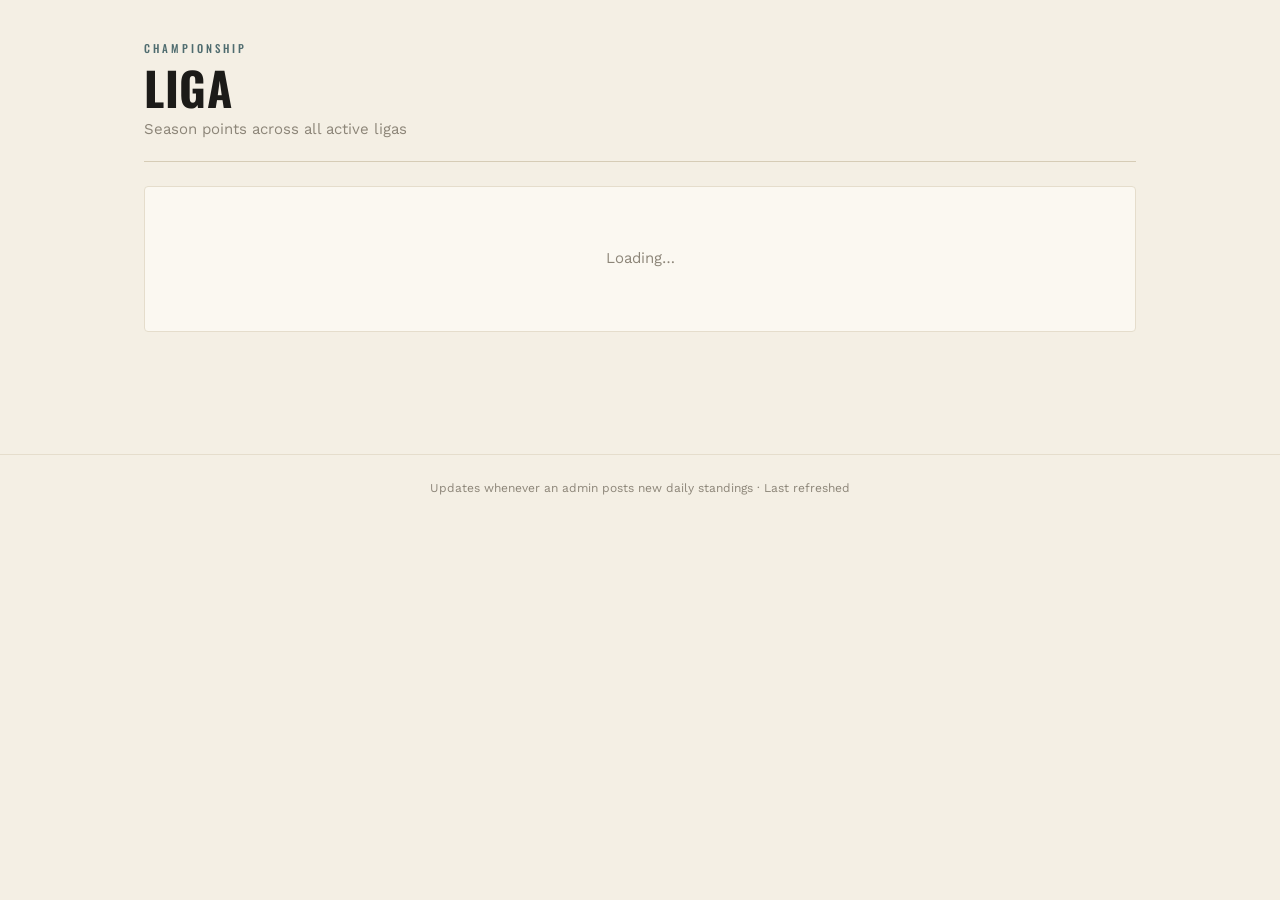
<file: index.html>
<!doctype html>
<html lang="en">
<head>
  <meta charset="utf-8" />
  <meta name="viewport" content="width=device-width, initial-scale=1" />
  <meta name="theme-color" content="#aebbbc" />
  <title>Liga · Das Brett</title>
  <link rel="preconnect" href="https://fonts.googleapis.com" />
  <link rel="preconnect" href="https://fonts.gstatic.com" crossorigin />
  <link rel="stylesheet" href="https://fonts.googleapis.com/css2?family=Oswald:wght@300;400;500;600;700&family=Work+Sans:wght@400;500;600;700&display=swap" />
  <link rel="stylesheet" href="./style.css" />
</head>
<body>
  <main>
    <div class="lb-hero">
      <div class="eyebrow" id="hero-eyebrow">Championship</div>
      <h1 id="hero-title">Liga</h1>
      <div class="meta" id="hero-meta">Season points across all active ligas</div>
      <div class="hero-rule"></div>
    </div>

    <div id="tabs-host"></div>
    <div id="content">
      <section class="card"><div class="empty">Loading…</div></section>
    </div>
  </main>

  <!-- Event details popover (centered modal with backdrop) -->
  <div id="event-modal" class="modal-overlay" style="display:none" role="dialog" aria-modal="true" aria-labelledby="modal-title-el">
    <div class="modal" id="modal-card">
      <button class="modal-close" id="modal-close-btn" aria-label="Close">×</button>
      <div id="modal-content"></div>
    </div>
  </div>

  <footer class="site">
    Updates whenever an admin posts new daily standings · Last refreshed
    <span id="refreshed-at"></span>
  </footer>

  <script type="module">
    import {
      getDefaultOrganization,
      getGameSystems, getTournaments, getEvents, expandEventsToOccurrences,
      getPlayers, getStandings, computeLeaderboard, el, fmtDate
    } from "./app.js";

    const params = new URLSearchParams(location.search);
    const initialSys = (params.get("sys") || "").toLowerCase();

    async function render() {
      await renderMain(initialSys || null);
      document.getElementById("refreshed-at").textContent = new Date().toLocaleString();
    }

    // ============ Single-tenant leaderboards ============
    async function renderMain(activeSys) {
      const org = await getDefaultOrganization();
      const content = document.getElementById("content");
      const tabsHost = document.getElementById("tabs-host");
      content.innerHTML = "";
      tabsHost.innerHTML = "";

      if (!org) {
        document.getElementById("hero-title").textContent = "Not configured";
        document.getElementById("hero-meta").textContent = "";
        content.appendChild(el("section", { class: "card" },
          el("div", { class: "status err" },
            "The tracker has no organization row in the database yet. Bootstrap one via the admin flow or SQL.")));
        return;
      }

      // Fetch systems, all tournaments, and all events in parallel
      const [systems, tournaments, allEvents] = await Promise.all([
        getGameSystems(org.id),
        getTournaments(org.id),
        getEvents(org.id),
      ]);

      // If the requested ?sys isn't a configured system, treat as "All"
      if (activeSys && !systems.find(s => s.key === activeSys)) activeSys = null;

      // Render tabs only when there are 2+ systems
      if (systems.length >= 2) {
        tabsHost.appendChild(renderTabs(systems, activeSys));
      }

      // Filter tournaments by tab
      const filteredTournaments = activeSys
        ? tournaments.filter(t => t.game_system_key === activeSys)
        : tournaments;

      // Filter events by tab. An event with no system is system-agnostic — it
      // shows in every tab.
      const filteredEvents = activeSys
        ? allEvents.filter(e => !e.game_system_key || e.game_system_key === activeSys)
        : allEvents;

      // Load standings for the visible ligas (parallel)
      const datasets = await Promise.all(filteredTournaments.map(async t => {
        const [players, { days, standings }] = await Promise.all([
          getPlayers(t.id), getStandings(t.id),
        ]);
        return { t, players, days, standings };
      }));

      if (filteredTournaments.length === 0 && filteredEvents.length === 0) {
        content.appendChild(el("section", { class: "card" },
          el("div", { class: "empty" }, "Nothing in this view yet.")));
        return;
      }

      // Leaderboards first — repeat visitors come here to check standings.
      datasets.forEach(ds => content.appendChild(renderLeague(ds, systems)));

      // Then the calendar — secondary, "what's coming up".
      content.appendChild(renderCalendarCard(datasets, systems, filteredEvents));
    }

    function renderTabs(systems, activeSys) {
      const wrap = el("div", { class: "tabs" });
      const make = (key, label) => {
        const isActive = activeSys === key || (!activeSys && key === null);
        const href = key ? `?sys=${encodeURIComponent(key)}` : "./";
        return el("a", { class: "tab" + (isActive ? " active" : ""), href }, label);
      };
      wrap.appendChild(make(null, "All"));
      systems.forEach(s => wrap.appendChild(make(s.key, s.label)));
      return wrap;
    }

    function renderLeague({ t, players, days, standings }, systems) {
      const rows = computeLeaderboard(players, standings);

      // ---- Compact one-line variant for ligas with no results yet ----
      if (rows.length === 0) {
        const card = el("section", { class: "card card-compact" });
        const header = el("div", { class: "league-header" });
        header.appendChild(el("h2", {}, t.name));
        if (t.game_system_key) {
          const sys = systems.find(s => s.key === t.game_system_key);
          header.appendChild(el("span", { class: "pill" },
            sys ? sys.label : t.game_system_key));
        }
        const upcoming = days.find(d => d.event_date && parseISODate(d.event_date) >= new Date(new Date().setHours(0,0,0,0)));
        const noteText = upcoming
          ? `No results yet — first day ${fmtDate(upcoming.event_date)}`
          : "No results yet";
        header.appendChild(el("span", { class: "empty-note" }, noteText));
        card.appendChild(header);
        return card;
      }

      // ---- Full card for ligas with standings ----
      const card = el("section", { class: "card" });
      const header = el("div", { class: "league-header" });
      header.appendChild(el("h2", {}, t.name));
      if (t.game_system_key) {
        const sys = systems.find(s => s.key === t.game_system_key);
        const label = sys ? sys.label : t.game_system_key;
        header.appendChild(el("span", { class: "pill" }, label));
      }
      card.appendChild(header);

      // Championship description sits directly under the header.
      if (t.description) {
        card.appendChild(el("p", { class: "league-desc" }, t.description));
      }

      // ---- Top 3 leaders (podium) ----
      const top3 = rows.slice(0, 3);
      const leaders = el("div", { class: "leaders" });
      top3.forEach((r, i) => {
        const place = i + 1;
        const row = el("div", { class: "leader" + (place === 1 ? " first" : "") });
        row.appendChild(el("div", { class: "place" },
          place === 1 ? "1st" : place === 2 ? "2nd" : "3rd"));
        row.appendChild(el("div", { class: "avatar" }, initialsFor(r.name)));
        const who = el("div", { class: "who" });
        who.appendChild(el("div", { class: "name" }, r.name));
        who.appendChild(el("div", { class: "sub" },
          `${r.daysAttended} day${r.daysAttended === 1 ? "" : "s"} played`));
        row.appendChild(who);
        const score = el("div", { class: "score" });
        score.appendChild(el("div", { class: "n" }, String(r.totalPoints)));
        score.appendChild(el("div", { class: "u" }, "pts"));
        row.appendChild(score);
        leaders.appendChild(row);
      });
      card.appendChild(leaders);

      // ---- Full standings table (all rows, including top-3 for continuity) ----
      if (rows.length > 3) {
        card.appendChild(el("div", { class: "section-label" }, "Full standings"));
      }
      const table = el("table");
      const thead = el("thead");
      const dayHeaders = days.map(d => {
        const th = el("th", { class: "day", title: d.name });
        th.appendChild(el("div", {}, d.name));
        if (d.event_date) th.appendChild(el("div", { class: "day-date" }, fmtDate(d.event_date)));
        return th;
      });
      thead.appendChild(el("tr", {}, [
        el("th", {}, "#"),
        el("th", {}, "Player"),
        el("th", {}, "Total"),
        el("th", { title: "Days attended" }, "Played"),
        ...dayHeaders,
      ]));
      table.appendChild(thead);

      const tbody = el("tbody");
      rows.forEach((r, i) => {
        const tr = el("tr");
        if (i >= t.cut_size) tr.classList.add("below-cut");
        tr.appendChild(el("td", { class: "rank" }, String(i + 1)));
        tr.appendChild(el("td", { class: "player" }, r.name));
        tr.appendChild(el("td", { class: "total" }, String(r.totalPoints)));
        tr.appendChild(el("td", { class: "attended" }, String(r.daysAttended)));
        days.forEach(d => {
          const e = r.perDay[d.id];
          const cell = el("td", { class: "day" + (e ? " has" : "") });
          if (e) {
            cell.appendChild(el("div", { class: "pts" }, String(e.points)));
            cell.appendChild(el("div", { class: "plc" }, `#${e.placement}`));
          } else {
            cell.appendChild(el("span", { class: "muted" }, "—"));
          }
          tr.appendChild(cell);
        });
        tbody.appendChild(tr);

        if (i + 1 === t.cut_size && rows.length > t.cut_size) {
          tr.classList.add("cut-line");
          tbody.appendChild(el("tr", { class: "cut-label" }, [
            el("td", { colspan: 4 + days.length },
              `Cut · Top ${t.cut_size} advance to finals`)
          ]));
        }
      });
      table.appendChild(tbody);

      const scrollWrap = el("div", { class: "table-scroll" });
      scrollWrap.appendChild(table);
      card.appendChild(scrollWrap);
      return card;
    }

    function initialsFor(name) {
      const parts = (name || "").trim().split(/\s+/).filter(Boolean);
      if (parts.length === 0) return "·";
      if (parts.length === 1) return parts[0][0].toUpperCase();
      return (parts[0][0] + parts[parts.length - 1][0]).toUpperCase();
    }

    // ============ Calendar ============

    // Date helpers — work in local time. event_date comes in as "YYYY-MM-DD".
    function parseISODate(s) {
      const [y, m, d] = s.split("-").map(Number);
      return new Date(y, m - 1, d);
    }
    function ymdKey(d) {
      const m = String(d.getMonth() + 1).padStart(2, "0");
      const day = String(d.getDate()).padStart(2, "0");
      return `${d.getFullYear()}-${m}-${day}`;
    }
    function startOfMonth(d) { return new Date(d.getFullYear(), d.getMonth(), 1); }
    function addMonths(d, n) { return new Date(d.getFullYear(), d.getMonth() + n, 1); }
    function monthLabel(d) {
      return d.toLocaleDateString(undefined, { month: "long", year: "numeric" });
    }
    function sameDay(a, b) {
      return a.getFullYear() === b.getFullYear()
          && a.getMonth() === b.getMonth()
          && a.getDate() === b.getDate();
    }

    function collectChampionshipDays(datasets, systems) {
      // Build a flat list of championship-day entries from qualifier days
      // that have dates set.
      const out = [];
      datasets.forEach(({ t, days }) => {
        days.forEach(d => {
          if (!d.event_date) return;
          const sys = systems.find(s => s.key === t.game_system_key);
          out.push({
            kind: "championship",
            date: parseISODate(d.event_date),
            dayName: d.name,
            ligaName: t.name,
            ligaDescription: t.description || null,
            description: d.description || null,
            link: d.link_url || null,
            startTime: d.start_time ? d.start_time.slice(0, 5) : null,
            endTime:   d.end_time   ? d.end_time.slice(0, 5)   : null,
            systemLabel: sys ? sys.label : null,
          });
        });
      });
      return out;
    }

    function renderCalendarCard(datasets, systems, rawEvents) {
      const championshipChips = collectChampionshipDays(datasets, systems);
      const card = el("section", { class: "card calendar-card" });
      card.appendChild(el("h2", {}, "Calendar"));

      // Default view: the month containing the next upcoming championship
      // day (or one-off event), falling back to today.
      const today = new Date(); today.setHours(0, 0, 0, 0);
      const upcomingDates = [
        ...championshipChips.filter(c => c.date >= today).map(c => c.date),
        ...rawEvents.filter(e => e.kind === "oneoff" && e.event_date)
                    .map(e => parseISODate(e.event_date))
                    .filter(d => d >= today),
      ].sort((a, b) => a - b);
      let viewDate = startOfMonth(upcomingDates[0] || today);

      const body = el("div", { class: "calendar-body" });
      card.appendChild(body);

      function render() {
        body.innerHTML = "";

        // Header: month label on the left, nav cluster on the right.
        const header = el("div", { class: "calendar-header" });
        header.appendChild(el("div", { class: "calendar-month" }, monthLabel(viewDate)));

        const nav = el("div", { class: "calendar-nav" });

        // "Today" — visible only when the viewed month isn't today's month.
        const todayMonth = startOfMonth(today);
        if (todayMonth.getTime() !== viewDate.getTime()) {
          nav.appendChild(el("button", {
            class: "calendar-today-hint",
            type: "button",
            title: `Jump to ${monthLabel(todayMonth)}`,
            onclick: () => { viewDate = todayMonth; render(); },
          }, "Today"));
        }
        nav.appendChild(el("button", {
          class: "secondary calendar-nav-arrow", "aria-label": "Previous month",
          onclick: () => { viewDate = addMonths(viewDate, -1); render(); }
        }, "‹"));
        nav.appendChild(el("button", {
          class: "secondary calendar-nav-arrow", "aria-label": "Next month",
          onclick: () => { viewDate = addMonths(viewDate, 1); render(); }
        }, "›"));
        header.appendChild(nav);
        body.appendChild(header);

        // Weekday labels
        const wh = el("div", { class: "calendar-grid calendar-weekdays" });
        ["Mon","Tue","Wed","Thu","Fri","Sat","Sun"].forEach(w =>
          wh.appendChild(el("div", { class: "calendar-weekday" }, w)));
        body.appendChild(wh);

        // 6×7 grid bounds — Monday of week containing day 1 through Sunday of week +5.
        const firstWeekdayMonZero = (viewDate.getDay() + 6) % 7;
        const gridStart = new Date(viewDate);
        gridStart.setDate(viewDate.getDate() - firstWeekdayMonZero);
        const gridEnd = new Date(gridStart);
        gridEnd.setDate(gridStart.getDate() + 41);

        // Expand events (one-off + recurring) into per-date occurrences
        // within the visible grid range. Then build event chips.
        const occurrences = expandEventsToOccurrences(rawEvents, gridStart, gridEnd);
        const eventChips = occurrences.map(({ date, event }) => {
          const sys = systems.find(s => s.key === event.game_system_key);
          return {
            kind: "event",
            date,
            name: event.name,
            startTime: event.start_time ? event.start_time.slice(0, 5) : null,
            endTime:   event.end_time   ? event.end_time.slice(0, 5)   : null,
            systemLabel: sys ? sys.label : null,
            description: event.description,
            link: event.link_url,
          };
        });

        // Bucket all chips (championship + events) by yyyy-mm-dd
        const byDay = new Map();
        const addChip = (c) => {
          const k = ymdKey(c.date);
          if (!byDay.has(k)) byDay.set(k, []);
          byDay.get(k).push(c);
        };
        championshipChips.forEach(addChip);
        eventChips.forEach(addChip);

        // Inside a day, championships come first, then events, then by name.
        byDay.forEach(arr => arr.sort((a, b) => {
          if (a.kind !== b.kind) return a.kind === "championship" ? -1 : 1;
          return (a.dayName || a.name).localeCompare(b.dayName || b.name);
        }));

        const grid = el("div", { class: "calendar-grid" });
        for (let i = 0; i < 42; i++) {
          const d = new Date(gridStart);
          d.setDate(gridStart.getDate() + i);
          const inMonth = d.getMonth() === viewDate.getMonth();
          const isToday = sameDay(d, today);
          const cell = el("div", {
            class: "calendar-cell"
              + (inMonth ? "" : " out")
              + (isToday ? " today" : "")
          });
          cell.appendChild(el("div", { class: "calendar-date" }, String(d.getDate())));
          (byDay.get(ymdKey(d)) || []).forEach(c => {
            cell.appendChild(buildChip(c));
          });
          grid.appendChild(cell);
        }
        body.appendChild(grid);

        if (byDay.size === 0) {
          body.appendChild(el("div", { class: "muted", style: "padding:12px 4px 0; font-size:13px;" },
            "Nothing scheduled this month."));
        }
      }
      render();
      return card;
    }

    function buildChip(c) {
      if (c.kind === "championship") {
        const parts = [];
        if (c.startTime) parts.push(c.startTime);
        parts.push(c.ligaName, c.dayName);
        if (c.systemLabel) parts.push(c.systemLabel);
        return el("button", {
          class: "calendar-event championship",
          type: "button",
          onclick: () => openChipModal(c),
        }, parts.join(" · "));
      }
      const parts = [];
      if (c.startTime) parts.push(c.startTime);
      parts.push(c.name);
      if (c.systemLabel) parts.push(c.systemLabel);
      return el("button", {
        class: "calendar-event event",
        type: "button",
        onclick: () => openChipModal(c),
      }, parts.join(" · "));
    }

    // ============ Event detail modal ============

    const modal     = document.getElementById("event-modal");
    const modalContent = document.getElementById("modal-content");
    document.getElementById("modal-close-btn").addEventListener("click", closeModal);
    modal.addEventListener("click", (e) => { if (e.target === modal) closeModal(); });
    document.addEventListener("keydown", (e) => {
      if (e.key === "Escape" && modal.style.display !== "none") closeModal();
    });

    function closeModal() {
      modal.style.display = "none";
      modalContent.innerHTML = "";
    }

    function openChipModal(c) {
      modalContent.innerHTML = "";

      if (c.kind === "championship") {
        // Title: Liga + day
        modalContent.appendChild(el("h3", { class: "modal-title", id: "modal-title-el" },
          `${c.ligaName} · ${c.dayName}`));

        // Meta: date and (optional) time range
        const metaParts = [longDate(c.date)];
        if (c.startTime || c.endTime) {
          metaParts.push((c.startTime || "") + (c.endTime ? "–" + c.endTime : ""));
        }
        modalContent.appendChild(el("div", { class: "modal-meta" }, metaParts.join(" · ")));

        if (c.systemLabel) {
          modalContent.appendChild(el("div", { class: "modal-pills" },
            el("span", { class: "pill" }, c.systemLabel)));
        }

        // Description: day-specific text first, then liga-wide context.
        if (c.description) {
          modalContent.appendChild(el("p", { class: "modal-desc" }, c.description));
        }
        if (c.ligaDescription) {
          modalContent.appendChild(el("p", { class: "modal-desc modal-desc-secondary" },
            c.ligaDescription));
        }

        // Register button — always present on championship days.
        if (c.link) {
          modalContent.appendChild(el("a", {
            class: "modal-cta",
            href: c.link,
            target: "_blank",
            rel: "noopener",
          }, "Register →"));
        } else {
          modalContent.appendChild(el("button", {
            class: "modal-cta",
            type: "button",
            disabled: "disabled",
          }, "Registration opens soon"));
        }
      } else {
        // Event details
        modalContent.appendChild(el("h3", { class: "modal-title", id: "modal-title-el" }, c.name));

        const lines = [longDate(c.date)];
        if (c.startTime || c.endTime) {
          lines.push((c.startTime || "") + (c.endTime ? "–" + c.endTime : ""));
        }
        modalContent.appendChild(el("div", { class: "modal-meta" }, lines.join(" · ")));

        if (c.systemLabel) {
          modalContent.appendChild(el("div", { class: "modal-pills" },
            el("span", { class: "pill" }, c.systemLabel)));
        }
        if (c.description) {
          modalContent.appendChild(el("p", { class: "modal-desc" }, c.description));
        }
        if (c.link) {
          modalContent.appendChild(el("a", {
            class: "modal-cta",
            href: c.link,
            target: "_blank",
            rel: "noopener",
          }, "Register →"));
        }
      }

      modal.style.display = "flex";
    }

    function longDate(d) {
      return d.toLocaleDateString(undefined, {
        weekday: "long", month: "long", day: "numeric", year: "numeric",
      });
    }


    render().catch(err => {
      console.error(err);
      document.getElementById("content").innerHTML =
        `<section class="card"><div class="status err">Couldn't load: ${err.message || err}. ` +
        `Make sure <code>config.js</code> points at your Supabase project and all three schema files have been applied.</div></section>`;
    });
  </script>
</body>
</html>
</file>
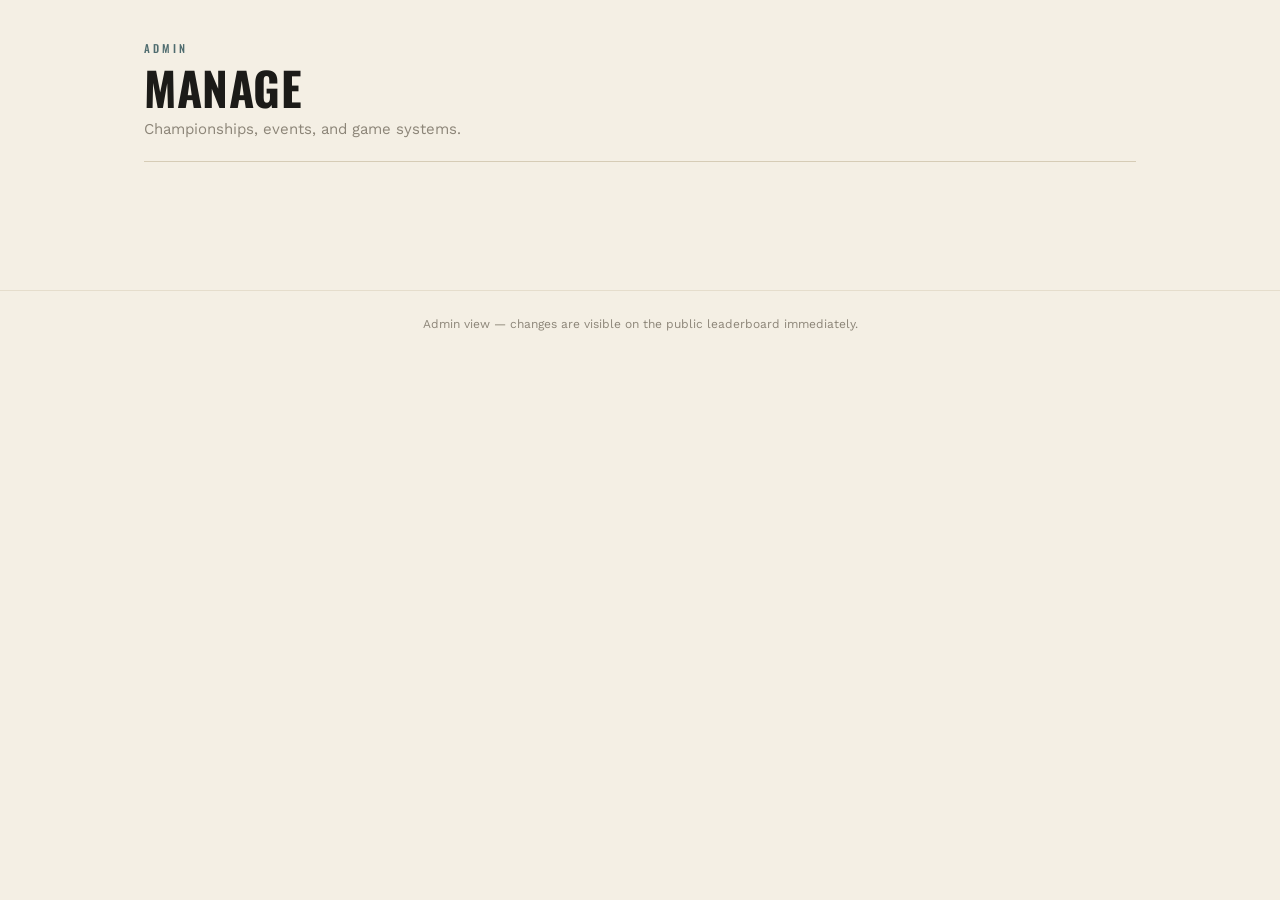
<file: admin.html>
<!doctype html>
<html lang="en">
<head>
  <meta charset="utf-8" />
  <meta name="viewport" content="width=device-width, initial-scale=1" />
  <meta name="theme-color" content="#aebbbc" />
  <title>Admin · Das Brett</title>
  <link rel="preconnect" href="https://fonts.googleapis.com" />
  <link rel="preconnect" href="https://fonts.gstatic.com" crossorigin />
  <link rel="stylesheet" href="https://fonts.googleapis.com/css2?family=Oswald:wght@300;400;500;600;700&family=Work+Sans:wght@400;500;600;700&display=swap" />
  <link rel="stylesheet" href="./style.css" />
</head>
<body>
  <main>
    <div class="lb-hero">
      <div class="eyebrow">Admin</div>
      <h1>Manage</h1>
      <div class="meta" id="admin-subtitle">Championships, events, and game systems.</div>
      <div class="hero-rule"></div>
    </div>

    <div id="status-area"></div>

    <!-- Sign-out lives in a top toolbar since the site header is gone. -->
    <div id="admin-toolbar" class="admin-toolbar" style="display:none">
      <span id="who" class="who"></span>
      <button id="sign-out" class="secondary small">Sign out</button>
    </div>

    <!-- Sign-in -->
    <section id="signin-view" class="card" style="display:none">
      <h2>Sign in</h2>
      <p class="muted" style="margin-top:0">
        Enter your email — we'll send you a one-time login link.
        Only allowlisted email addresses can manage the tracker.
      </p>
      <div class="row">
        <div class="field" style="flex:1">
          <label for="email">Email</label>
          <input type="email" id="email" placeholder="you@example.com" />
        </div>
        <button id="send-link">Send link</button>
      </div>
    </section>

    <!-- Not authorised (signed in but not an admin) -->
    <section id="denied-view" class="card" style="display:none">
      <h2>Not authorised</h2>
      <p>
        You're signed in as <strong id="denied-email"></strong>, but this
        email isn't on the admin allowlist. Ask the person who set up the
        tracker to add you.
      </p>
    </section>

    <!-- Admin shell: sidebar nav + main content -->
    <div id="admin-shell" class="admin-shell" style="display:none">
      <nav class="admin-nav" aria-label="Admin sections">
        <a href="?view=overview" data-view="overview">Overview</a>
        <a href="?view=ligas"    data-view="ligas">Ligas</a>
        <a href="?view=events"   data-view="events">Events</a>
        <a href="?view=systems"  data-view="systems">Game systems</a>
      </nav>
      <div class="admin-main">

        <!-- Overview -->
        <section id="overview-view" class="card" style="display:none">
          <h2>Overview</h2>
          <p class="muted" style="margin-top:0">A snapshot of what's set up.</p>
          <div class="overview-stats">
            <div class="overview-stat">
              <div class="num" id="stat-ligas">0</div>
              <div class="label">Active ligas</div>
            </div>
            <div class="overview-stat">
              <div class="num" id="stat-events">0</div>
              <div class="label">Events</div>
            </div>
            <div class="overview-stat">
              <div class="num" id="stat-systems">0</div>
              <div class="label">Game systems</div>
            </div>
          </div>
          <hr class="divider" />
          <h2 class="sub">Quick actions</h2>
          <div class="overview-actions">
            <button data-view-to="ligas">+ Create a liga</button>
            <button class="secondary" data-view-to="events">+ Add an event</button>
          </div>
        </section>

    <!-- Game systems -->
    <section id="systems-view" class="card" style="display:none">
      <h2>Game systems</h2>
      <p class="muted" style="margin-top:0; font-size:13px;">
        The TCGs played at this organization (Riftbound, MTG, etc.). Each liga
        is tagged with one. The public page shows tabs to switch between systems.
      </p>
      <div id="systems-list"></div>

      <hr class="divider" />
      <h2 class="sub">Add a game system</h2>
      <div class="row">
        <div class="field" style="flex:2"><label>Display name</label><input type="text" id="new-system-label" placeholder="Riftbound" /></div>
        <div class="field" style="flex:1"><label>Key</label><input type="text" id="new-system-key" placeholder="riftbound" /></div>
        <button id="add-system">Add</button>
      </div>
    </section>

    <!-- Events (one-off + recurring) -->
    <section id="events-view" class="card" style="display:none">
      <div class="card-header-row">
        <h2>Events</h2>
        <button data-view-to="event-new">+ Add event</button>
      </div>
      <p class="muted" style="margin-top:0; font-size:13px;">
        Non-championship happenings — pre-releases, casual nights, special tournaments.
        One-off events sit on a single date; recurring events repeat weekly.
      </p>
      <div id="events-list"></div>
    </section>

    <!-- Event-form breadcrumb (visible on event-new / event-edit sub-pages) -->
    <div id="event-form-breadcrumb" class="admin-breadcrumb" style="display:none">
      <a href="?view=events" data-view="events">← Back to Events</a>
      <span>·</span>
      <span class="crumb-current" id="event-form-breadcrumb-name">New event</span>
    </div>

    <!-- Event form sub-page (create or edit) -->
    <section id="event-form-view" class="card" style="display:none">
      <h2 id="event-form-title">Add an event</h2>

      <div class="field">
        <label>Type</label>
        <div class="toolbar">
          <label style="display:inline-flex; align-items:center; gap:6px; margin:0; font-weight:500; color:var(--text); text-transform:none; letter-spacing:0;">
            <input type="radio" name="event-kind" value="oneoff" id="event-kind-oneoff" checked style="width:auto; height:auto;" />
            One-off
          </label>
          <label style="display:inline-flex; align-items:center; gap:6px; margin:0; font-weight:500; color:var(--text); text-transform:none; letter-spacing:0;">
            <input type="radio" name="event-kind" value="recurring" id="event-kind-recurring" style="width:auto; height:auto;" />
            Recurring weekly
          </label>
        </div>
      </div>

      <div class="row">
        <div class="field" style="flex:2"><label>Name</label><input type="text" id="event-name" placeholder="Pre-release night" /></div>
        <div class="field" style="flex:1"><label>Game system (optional)</label><select id="event-system"></select></div>
      </div>

      <div class="row" id="event-oneoff-fields">
        <div class="field" style="flex:1"><label>Date</label><input type="date" id="event-date" /></div>
        <div class="field" style="flex:1"><label>Start time (optional)</label><input type="time" id="event-start" /></div>
        <div class="field" style="flex:1"><label>End time (optional)</label><input type="time" id="event-end" /></div>
      </div>

      <div class="row" id="event-recurring-fields" style="display:none">
        <div class="field" style="flex:1">
          <label>Day of week</label>
          <select id="event-dow">
            <option value="0">Monday</option>
            <option value="1">Tuesday</option>
            <option value="2">Wednesday</option>
            <option value="3">Thursday</option>
            <option value="4">Friday</option>
            <option value="5">Saturday</option>
            <option value="6">Sunday</option>
          </select>
        </div>
        <div class="field" style="flex:1"><label>Start time (optional)</label><input type="time" id="event-rec-start" /></div>
        <div class="field" style="flex:1"><label>End time (optional)</label><input type="time" id="event-rec-end" /></div>
      </div>

      <div class="row" id="event-recurring-bounds" style="display:none">
        <div class="field" style="flex:1"><label>Starts on (optional)</label><input type="date" id="event-starts-on" /></div>
        <div class="field" style="flex:1"><label>Ends on (optional)</label><input type="date" id="event-ends-on" /></div>
      </div>

      <div class="field"><label>Link URL (optional)</label><input type="text" id="event-link" placeholder="https://..." /></div>
      <div class="field"><label>Description (optional)</label><input type="text" id="event-description" placeholder="Drop-in, no entry fee, etc." /></div>

      <div class="toolbar">
        <button id="save-event">Save event</button>
        <button id="cancel-edit-event" class="secondary">Cancel</button>
      </div>
    </section>

    <!-- Liga list -->
    <section id="liga-list-view" class="card" style="display:none">
      <div class="card-header-row">
        <h2>Ligas</h2>
        <button data-view-to="liga-new">+ Create liga</button>
      </div>
      <div id="liga-list"></div>
    </section>

    <!-- Create-new-liga breadcrumb (only visible in the create sub-view) -->
    <div id="liga-new-breadcrumb" class="admin-breadcrumb" style="display:none">
      <a href="?view=ligas" data-view="ligas">← Back to Ligas</a>
      <span>·</span>
      <span class="crumb-current">Create new liga</span>
    </div>

    <!-- New liga (dedicated sub-page) -->
    <section id="liga-new-view" class="card" style="display:none">
      <h2>Create a new liga</h2>
      <p class="muted" style="margin-top:0; font-size:13px">
        After creating, you'll land on its settings page where you can add a
        description, scoring tiers, and qualifier days.
      </p>
      <div class="row">
        <div class="field" style="flex:2"><label>Name</label><input type="text" id="new-liga-name" placeholder="Spring 2026 Liga" /></div>
        <div class="field" style="flex:1"><label>Game system</label><select id="new-liga-system"></select></div>
        <div class="field" style="flex:0 0 120px"><label>Cut size</label><input type="number" id="new-liga-cut" value="8" min="1" /></div>
      </div>
      <div class="toolbar">
        <button id="add-liga">Create liga</button>
        <button class="secondary" data-view-to="ligas">Cancel</button>
      </div>
    </section>

    <!-- Liga sub-view breadcrumb (only visible when managing a specific liga) -->
    <div id="liga-breadcrumb" class="admin-breadcrumb" style="display:none">
      <a href="?view=ligas" data-view="ligas">← Back to Ligas</a>
      <span>·</span>
      <span class="crumb-current" id="liga-breadcrumb-name"></span>
    </div>

    <!-- Liga settings -->
    <section id="tournament-view" class="card" style="display:none">
      <h2 id="tournament-view-title">Liga settings</h2>
      <div class="row">
        <div class="field"><label>Name</label><input type="text" id="t-name" /></div>
        <div class="field" style="flex:1"><label>Game system</label><select id="t-system"></select></div>
        <div class="field" style="flex:0 0 140px"><label>Cut size</label><input type="number" min="1" id="t-cut" /></div>
      </div>
      <div class="field">
        <label>Description (optional)</label>
        <input type="text" id="t-description" placeholder="What this championship is about — shown in each day's popover on the calendar." />
      </div>
      <div class="field">
        <label>Scoring tiers</label>
        <div id="tier-editor"></div>
        <div class="toolbar" style="margin-top:10px"><button id="add-tier" class="secondary small">+ Add tier</button></div>
      </div>
      <div class="toolbar">
        <button id="save-tournament">Save</button>
        <button id="delete-tournament" class="danger">Delete this liga</button>
      </div>
    </section>

    <!-- Days (list only — add/edit/import live on dedicated sub-pages) -->
    <section id="days-view" class="card" style="display:none">
      <div class="card-header-row">
        <h2 id="days-view-title">Qualifier days</h2>
        <button id="add-day-page-btn">+ Add day</button>
      </div>
      <div id="days-list"></div>
    </section>

    <!-- Day-form breadcrumb (visible on day-new / day-edit sub-pages) -->
    <div id="day-form-breadcrumb" class="admin-breadcrumb" style="display:none">
      <a href="#" id="day-form-back-link" data-back-to-liga>← Back to liga</a>
      <span>·</span>
      <span class="crumb-current" id="day-form-breadcrumb-name">New day</span>
    </div>

    <!-- Day form sub-page (create or edit) -->
    <section id="day-form-view" class="card" style="display:none">
      <h2 id="day-form-title">Add a new qualifier day</h2>
      <div class="row">
        <div class="field" style="flex:2"><label>Day name</label><input type="text" id="new-day-name" placeholder="Qualifier 1" /></div>
        <div class="field" style="flex:1"><label>Date (optional)</label><input type="date" id="new-day-date" /></div>
      </div>
      <div class="row">
        <div class="field" style="flex:1"><label>Start time (optional)</label><input type="time" id="new-day-start" /></div>
        <div class="field" style="flex:1"><label>End time (optional)</label><input type="time" id="new-day-end" /></div>
        <div class="field" style="flex:2"><label>Registration URL (optional)</label><input type="text" id="new-day-link" placeholder="https://..." /></div>
      </div>
      <div class="field">
        <label>Description (optional)</label>
        <input type="text" id="new-day-description" placeholder="What's special about this day — format notes, prizes, etc." />
      </div>
      <div class="toolbar">
        <button id="add-day">Add day</button>
        <button id="cancel-edit-day" class="secondary">Cancel</button>
      </div>
    </section>

    <!-- Import breadcrumb (visible on day-import sub-page) -->
    <div id="day-import-breadcrumb" class="admin-breadcrumb" style="display:none">
      <a href="#" id="day-import-back-link" data-back-to-liga>← Back to liga</a>
      <span>·</span>
      <span class="crumb-current" id="day-import-breadcrumb-name">Import standings</span>
    </div>

    <!-- Import standings sub-page -->
    <section id="import-view" class="card" style="display:none">
      <h2>Import standings <span id="import-day-name" class="muted"></span></h2>
      <p class="muted" style="margin-top:0; font-size:13px">
        Paste the final standings from Carde.io. One player per line. Leading placement
        numbers (e.g. <code>1. Alice</code> or <code>1&nbsp;Alice</code>) are detected;
        otherwise line order is used.
      </p>
      <textarea id="import-text" placeholder="1. Alice
2. Bob
3. Charlie
…"></textarea>
      <div class="toolbar" style="margin-top:8px">
        <button id="preview-import" class="secondary">Preview</button>
        <button id="commit-import">Save standings</button>
        <button id="cancel-import" class="secondary">Cancel</button>
      </div>
      <div id="import-preview"></div>
    </section>

      </div><!-- /.admin-main -->
    </div><!-- /.admin-shell -->
  </main>

  <footer class="site">Admin view — changes are visible on the public leaderboard immediately.</footer>

  <script type="module">
    import {
      supabase,
      getMyOrganizations,
      getGameSystems, createGameSystem, updateGameSystem, deleteGameSystem,
      getEvents, createEvent, updateEvent, deleteEvent,
      getTournaments, getDays, getPlayers, getStandings,
      pointsForPlacement, parseStandings, el, fmtDate
    } from "./app.js";

    // -----------------------------------------------------------------
    // Status banner
    // -----------------------------------------------------------------
    const statusArea = document.getElementById("status-area");
    function flash(msg, kind = "info") {
      statusArea.innerHTML = "";
      const n = el("div", { class: `status ${kind}` }, msg);
      statusArea.appendChild(n);
      if (kind === "ok") setTimeout(() => n.remove(), 4000);
    }

    // -----------------------------------------------------------------
    // View handles
    // -----------------------------------------------------------------
    const views = {
      signin:        document.getElementById("signin-view"),
      denied:        document.getElementById("denied-view"),
      adminToolbar:  document.getElementById("admin-toolbar"),
      adminShell:    document.getElementById("admin-shell"),
      overview:      document.getElementById("overview-view"),
      systems:       document.getElementById("systems-view"),
      events:        document.getElementById("events-view"),
      eventFormBreadcrumb: document.getElementById("event-form-breadcrumb"),
      eventFormView: document.getElementById("event-form-view"),
      ligaList:      document.getElementById("liga-list-view"),
      ligaNewBreadcrumb: document.getElementById("liga-new-breadcrumb"),
      ligaNew:       document.getElementById("liga-new-view"),
      ligaBreadcrumb: document.getElementById("liga-breadcrumb"),
      tournament:    document.getElementById("tournament-view"),
      days:          document.getElementById("days-view"),
      dayFormBreadcrumb: document.getElementById("day-form-breadcrumb"),
      dayFormView:   document.getElementById("day-form-view"),
      dayImportBreadcrumb: document.getElementById("day-import-breadcrumb"),
      import_:       document.getElementById("import-view"),
    };
    function showOnly(...keys) {
      Object.entries(views).forEach(([k, v]) => v.style.display = keys.includes(k) ? "" : "none");
    }

    // -----------------------------------------------------------------
    // Sectioned admin routing
    // -----------------------------------------------------------------
    // Maps a view name → which section cards should be visible inside the shell.
    const VIEW_MAP = {
      overview:     ["overview"],
      systems:      ["systems"],
      events:       ["events"],
      "event-new":  ["eventFormBreadcrumb", "eventFormView"],
      "event-edit": ["eventFormBreadcrumb", "eventFormView"],
      ligas:        ["ligaList"],
      "liga-new":   ["ligaNewBreadcrumb", "ligaNew"],
      liga:         ["ligaBreadcrumb", "tournament", "days"],
      "day-new":    ["dayFormBreadcrumb", "dayFormView"],
      "day-edit":   ["dayFormBreadcrumb", "dayFormView"],
      "day-import": ["dayImportBreadcrumb", "import_"],
    };
    const VIEW_KEYS = Object.keys(VIEW_MAP);

    let currentView = "overview";

    function setView(name, opts = {}) {
      if (!VIEW_MAP[name]) name = "overview";
      currentView = name;

      // Hide everything inside the shell first
      const ALL = ["overview","systems",
                   "events","eventFormBreadcrumb","eventFormView",
                   "ligaList","ligaNewBreadcrumb","ligaNew",
                   "ligaBreadcrumb","tournament","days",
                   "dayFormBreadcrumb","dayFormView",
                   "dayImportBreadcrumb","import_"];
      ALL.forEach(k => views[k].style.display = "none");

      // Show what this view needs
      VIEW_MAP[name].forEach(k => views[k].style.display = "");

      // Group: views considered "inside a liga" (keep selectedTournamentId)
      const LIGA_SCOPED = new Set(["liga", "day-new", "day-edit", "day-import"]);
      if (!LIGA_SCOPED.has(name)) {
        selectedTournamentId = null;
        if (typeof renderLigaList === "function") renderLigaList();
      }

      // Sidebar active state — sub-views keep their parent section highlighted.
      let navKey = name;
      if (name === "liga-new" || LIGA_SCOPED.has(name)) navKey = "ligas";
      else if (name === "event-new" || name === "event-edit") navKey = "events";
      document.querySelectorAll(".admin-nav a[data-view]").forEach(a => {
        a.classList.toggle("active", a.dataset.view === navKey);
      });

      // Per-view setup: breadcrumbs, form modes, etc.
      if (name === "liga") {
        const t = tournaments.find(x => x.id === (opts.ligaId || selectedTournamentId));
        if (t) document.getElementById("liga-breadcrumb-name").textContent = t.name;
      }
      if (name === "day-new") {
        clearDayForm();
        document.getElementById("day-form-title").textContent = "Add a new qualifier day";
        document.getElementById("add-day").textContent = "Add day";
        document.getElementById("day-form-breadcrumb-name").textContent = "New day";
        updateBackToLigaLinks();
      }
      if (name === "day-edit") {
        const dayId = opts.dayId || (new URLSearchParams(location.search)).get("day");
        const d = days.find(x => x.id === dayId);
        if (!d) { setView("liga"); return; }
        loadDayForEdit(d.id);
        document.getElementById("day-form-breadcrumb-name").textContent = `Editing ${d.name}`;
        updateBackToLigaLinks();
      }
      if (name === "day-import") {
        const dayId = opts.dayId || (new URLSearchParams(location.search)).get("day");
        const d = days.find(x => x.id === dayId);
        if (!d) { setView("liga"); return; }
        openImport(d.id);
        document.getElementById("day-import-breadcrumb-name").textContent = `Import standings · ${d.name}`;
        updateBackToLigaLinks();
      }
      if (name === "event-new") {
        clearEventForm();
        document.getElementById("event-form-title").textContent = "Add an event";
        document.getElementById("save-event").textContent = "Save event";
        document.getElementById("event-form-breadcrumb-name").textContent = "New event";
      }
      if (name === "event-edit") {
        const eventId = opts.eventId || (new URLSearchParams(location.search)).get("event");
        const ev = events.find(x => x.id === eventId);
        if (!ev) { setView("events"); return; }
        loadEventForEdit(ev.id);
        document.getElementById("event-form-breadcrumb-name").textContent = `Editing ${ev.name}`;
      }
      if (name === "overview") refreshOverviewStats();

      // URL state
      const params = new URLSearchParams();
      params.set("view", name);
      if (LIGA_SCOPED.has(name) && (opts.ligaId || selectedTournamentId)) {
        params.set("liga", opts.ligaId || selectedTournamentId);
      }
      if ((name === "day-edit" || name === "day-import") &&
          (opts.dayId || editingDayMetaId || editingDayId)) {
        params.set("day", opts.dayId || editingDayMetaId || editingDayId);
      }
      if (name === "event-edit" && (opts.eventId || editingEventId)) {
        params.set("event", opts.eventId || editingEventId);
      }
      history.replaceState(null, "", `./admin.html?${params.toString()}`);

      window.scrollTo({ top: 0, behavior: "smooth" });
    }

    function updateBackToLigaLinks() {
      if (!tournament) return;
      const text = `← Back to ${tournament.name}`;
      document.querySelectorAll("[data-back-to-liga]").forEach(a => {
        a.textContent = text;
        a.onclick = (e) => { e.preventDefault(); setView("liga", { ligaId: tournament.id }); };
      });
    }

    // "+ Add day" button on the liga's Days card
    document.getElementById("add-day-page-btn").addEventListener("click", () => {
      if (!tournament) return;
      setView("day-new", { ligaId: tournament.id });
    });

    function refreshOverviewStats() {
      document.getElementById("stat-ligas").textContent   = tournaments.length;
      document.getElementById("stat-events").textContent  = events.length;
      document.getElementById("stat-systems").textContent = gameSystems.length;
    }

    // Sidebar nav click handlers
    document.querySelectorAll(".admin-nav a[data-view]").forEach(a => {
      a.addEventListener("click", (e) => { e.preventDefault(); setView(a.dataset.view); });
    });
    // Overview "quick action" buttons
    document.querySelectorAll("[data-view-to]").forEach(b => {
      b.addEventListener("click", () => setView(b.dataset.viewTo));
    });
    // Liga breadcrumb back-link
    document.querySelectorAll("#liga-breadcrumb a[data-view]").forEach(a => {
      a.addEventListener("click", (e) => { e.preventDefault(); setView(a.dataset.view); });
    });

    // -----------------------------------------------------------------
    // Auth
    // -----------------------------------------------------------------
    document.getElementById("send-link").addEventListener("click", async () => {
      const email = document.getElementById("email").value.trim();
      if (!email) return flash("Enter your email.", "err");
      const { error } = await supabase.auth.signInWithOtp({
        email, options: { emailRedirectTo: window.location.href },
      });
      if (error) return flash(error.message, "err");
      flash(`Login link sent to ${email}. Check your inbox.`, "ok");
    });

    document.getElementById("sign-out").addEventListener("click", async () => {
      await supabase.auth.signOut();
      location.assign("./admin.html");
    });

    // -----------------------------------------------------------------
    // State
    // -----------------------------------------------------------------
    let org = null;             // the single org
    let gameSystems = [];       // game systems for the org
    let events = [];            // events for the org
    let editingEventId = null;
    let tournaments = [];
    let selectedTournamentId = null;
    let tournament = null;
    let days = [], players = [], standings = [];
    let editingDayId = null;       // import-flow target day
    let editingDayMetaId = null;   // day whose metadata is being edited
    let pendingParsed = null;

    function slugify(s) {
      return (s || "")
        .toLowerCase()
        .normalize("NFKD").replace(/[̀-ͯ]/g, "")
        .replace(/[^a-z0-9]+/g, "-")
        .replace(/^-+|-+$/g, "")
        .slice(0, 32);
    }

    function systemLabelFor(key) {
      if (!key) return "";
      const sys = gameSystems.find(s => s.key === key);
      return sys ? sys.label : key;
    }

    async function bootstrap() {
      const { data: { session } } = await supabase.auth.getSession();
      const whoEl = document.getElementById("who");
      const signOutBtn = document.getElementById("sign-out");

      if (!session) {
        whoEl.textContent = "";
        signOutBtn.style.display = "none";
        showOnly("signin");
        return;
      }
      whoEl.textContent = session.user.email;
      signOutBtn.style.display = "";

      // Single-tenant: find the (one) org and check the current user is one
      // of its admins. If not, show the denied view.
      const myOrgs = await getMyOrganizations();
      if (myOrgs.length === 0) {
        document.getElementById("denied-email").textContent = session.user.email;
        showOnly("denied", "adminToolbar");
        return;
      }
      await enterOrg(myOrgs[0]);
    }

    supabase.auth.onAuthStateChange(() => {
      bootstrap().catch(e => flash(e.message || String(e), "err"));
    });

    // -----------------------------------------------------------------
    // Enter the (single) org → load data, route to the requested view
    // -----------------------------------------------------------------
    async function enterOrg(theOrg) {
      org = theOrg;

      showOnly("adminToolbar", "adminShell");

      // Pre-route: decide what we want to land on so refreshTournaments
      // can load the right liga details if needed.
      const params = new URLSearchParams(location.search);
      const wantedView = params.get("view") || "overview";
      const ligaScopedViews = new Set(["liga", "day-new", "day-edit", "day-import"]);
      selectedTournamentId = ligaScopedViews.has(wantedView)
        ? (params.get("liga") || null)
        : null;

      // Load everything in parallel.
      await refreshGameSystems();
      await Promise.all([refreshEvents(), refreshTournaments()]);

      // Final routing — if the requested liga doesn't exist, fall back to ligas list.
      if (ligaScopedViews.has(wantedView)) {
        if (!selectedTournamentId || !tournaments.find(t => t.id === selectedTournamentId)) {
          selectedTournamentId = null;
          setView("ligas");
          return;
        }
        if (wantedView === "liga" || wantedView === "day-new") {
          setView(wantedView, { ligaId: selectedTournamentId });
        } else {
          const dayId = params.get("day");
          if (dayId && days.find(d => d.id === dayId)) {
            setView(wantedView, { ligaId: selectedTournamentId, dayId });
          } else {
            setView("liga", { ligaId: selectedTournamentId });
          }
        }
      } else {
        setView(VIEW_KEYS.includes(wantedView) ? wantedView : "overview");
      }
    }

    // -----------------------------------------------------------------
    // Game systems (within selected org)
    // -----------------------------------------------------------------
    async function refreshGameSystems() {
      gameSystems = await getGameSystems(org.id);
      renderGameSystemsList();
      populateSystemSelects();
      // The event form's system select is also driven by this list.
      const eventSel = document.getElementById("event-system");
      if (eventSel) populateEventSystemSelect();
      if (currentView === "overview") refreshOverviewStats();
    }

    function renderGameSystemsList() {
      const wrap = document.getElementById("systems-list");
      wrap.innerHTML = "";
      if (gameSystems.length === 0) {
        wrap.appendChild(el("div", { class: "empty" },
          "No game systems yet — add one below."));
        return;
      }
      gameSystems.forEach(sys => {
        const row = el("div", { class: "liga-row" });
        row.appendChild(el("div", { class: "liga-info" }, [
          el("strong", {}, sys.label),
          el("span", { class: "meta" }, ` · ${sys.key}`),
        ]));
        const tools = el("div", { class: "toolbar" });
        tools.appendChild(el("button", {
          class: "secondary small",
          onclick: () => renameGameSystem(sys),
        }, "Rename"));
        tools.appendChild(el("button", {
          class: "danger small",
          onclick: () => removeGameSystem(sys),
        }, "Delete"));
        row.appendChild(tools);
        wrap.appendChild(row);
      });
    }

    function populateSystemSelects() {
      // For "new liga" and "edit liga" dropdowns. Shows configured systems
      // plus a leading "— select —" placeholder when none chosen.
      const selects = ["new-liga-system", "t-system"];
      selects.forEach(id => {
        const sel = document.getElementById(id);
        if (!sel) return;
        const prev = sel.value;
        sel.innerHTML = "";
        sel.appendChild(el("option", { value: "" }, "— select —"));
        gameSystems.forEach(sys => {
          const opt = el("option", { value: sys.key }, sys.label);
          sel.appendChild(opt);
        });
        if (prev) sel.value = prev;
      });
    }

    // Auto-suggest a key while the admin types the label
    document.getElementById("new-system-label").addEventListener("input", (e) => {
      const keyEl = document.getElementById("new-system-key");
      if (!keyEl.dataset.touched) keyEl.value = slugify(e.target.value);
    });
    document.getElementById("new-system-key").addEventListener("input", (e) => {
      e.target.dataset.touched = "1";
    });

    document.getElementById("add-system").addEventListener("click", async () => {
      const label = document.getElementById("new-system-label").value.trim();
      const key   = document.getElementById("new-system-key").value.trim().toLowerCase();
      if (!label || !key) return flash("Label and key are required.", "err");
      if (!/^[a-z0-9][a-z0-9-]*[a-z0-9]$/.test(key)) {
        return flash("Key must be lowercase letters/digits/hyphens (e.g. 'star-wars').", "err");
      }
      try {
        await createGameSystem(org.id, { key, label, sort_order: gameSystems.length });
        document.getElementById("new-system-label").value = "";
        document.getElementById("new-system-key").value = "";
        document.getElementById("new-system-key").dataset.touched = "";
        await refreshGameSystems();
        flash(`Added "${label}".`, "ok");
      } catch (e) { flash(e.message || String(e), "err"); }
    });

    async function renameGameSystem(sys) {
      const newLabel = prompt("New display name", sys.label);
      if (newLabel == null) return;
      const label = newLabel.trim();
      if (!label) return;
      try {
        await updateGameSystem(sys.id, { label });
        await refreshGameSystems();
        await refreshTournaments();
        flash("Renamed.", "ok");
      } catch (e) { flash(e.message || String(e), "err"); }
    }

    async function removeGameSystem(sys) {
      const inUse = tournaments.filter(t => t.game_system_key === sys.key).length;
      if (inUse > 0) {
        return flash(`Can't delete: ${inUse} liga${inUse === 1 ? "" : "s"} still use this system. Reassign them first.`, "err");
      }
      if (!confirm(`Delete game system "${sys.label}"?`)) return;
      try {
        await deleteGameSystem(sys.id);
        await refreshGameSystems();
        flash("Deleted.", "ok");
      } catch (e) { flash(e.message || String(e), "err"); }
    }

    // -----------------------------------------------------------------
    // Events (within selected org)
    // -----------------------------------------------------------------

    const DOW_NAMES = ["Mon","Tue","Wed","Thu","Fri","Sat","Sun"];

    async function refreshEvents() {
      events = await getEvents(org.id);
      renderEventsList();
      populateEventSystemSelect();
      if (currentView === "overview") refreshOverviewStats();
    }

    function populateEventSystemSelect() {
      const sel = document.getElementById("event-system");
      const prev = sel.value;
      sel.innerHTML = "";
      sel.appendChild(el("option", { value: "" }, "— none —"));
      gameSystems.forEach(s => sel.appendChild(el("option", { value: s.key }, s.label)));
      if (prev) sel.value = prev;
    }

    function renderEventsList() {
      const wrap = document.getElementById("events-list");
      wrap.innerHTML = "";
      if (events.length === 0) {
        wrap.appendChild(el("div", { class: "empty" }, "No events yet — add one below."));
        return;
      }
      events.forEach(e => {
        const row = el("div", { class: "liga-row" + (editingEventId === e.id ? " selected" : "") });
        const meta = [];
        if (e.kind === "oneoff") {
          meta.push(fmtDate(e.event_date));
        } else {
          meta.push(DOW_NAMES[e.day_of_week] + "s");
        }
        if (e.start_time) meta.push(e.start_time.slice(0, 5));
        if (e.game_system_key) meta.push(systemLabelFor(e.game_system_key));
        if (!e.active) meta.push("(hidden)");

        row.appendChild(el("div", { class: "liga-info" }, [
          el("strong", {}, e.name),
          el("span", { class: "meta" }, " · " + meta.join(" · ")),
        ]));

        const tools = el("div", { class: "toolbar" });
        tools.appendChild(el("button", {
          class: "secondary small",
          onclick: () => setView("event-edit", { eventId: e.id }),
        }, "Edit"));
        tools.appendChild(el("button", {
          class: "danger small",
          onclick: () => removeEvent(e),
        }, "Delete"));
        row.appendChild(tools);
        wrap.appendChild(row);
      });
    }

    function setEventKind(kind) {
      document.getElementById("event-kind-oneoff").checked = kind === "oneoff";
      document.getElementById("event-kind-recurring").checked = kind === "recurring";
      document.getElementById("event-oneoff-fields").style.display = kind === "oneoff" ? "" : "none";
      document.getElementById("event-recurring-fields").style.display = kind === "recurring" ? "" : "none";
      document.getElementById("event-recurring-bounds").style.display = kind === "recurring" ? "" : "none";
    }
    document.getElementById("event-kind-oneoff").addEventListener("change", () => setEventKind("oneoff"));
    document.getElementById("event-kind-recurring").addEventListener("change", () => setEventKind("recurring"));

    function readEventForm() {
      const kind = document.querySelector('input[name="event-kind"]:checked').value;
      const fields = {
        kind,
        name: document.getElementById("event-name").value.trim(),
        game_system_key: document.getElementById("event-system").value || null,
        link_url: document.getElementById("event-link").value.trim() || null,
        description: document.getElementById("event-description").value.trim() || null,
      };
      if (kind === "oneoff") {
        fields.event_date = document.getElementById("event-date").value || null;
        fields.day_of_week = null;
        fields.starts_on = null;
        fields.ends_on = null;
        fields.start_time = document.getElementById("event-start").value || null;
        fields.end_time = document.getElementById("event-end").value || null;
      } else {
        fields.event_date = null;
        fields.day_of_week = parseInt(document.getElementById("event-dow").value, 10);
        fields.starts_on = document.getElementById("event-starts-on").value || null;
        fields.ends_on = document.getElementById("event-ends-on").value || null;
        fields.start_time = document.getElementById("event-rec-start").value || null;
        fields.end_time = document.getElementById("event-rec-end").value || null;
      }
      return fields;
    }

    function clearEventForm() {
      editingEventId = null;
      ["event-name","event-link","event-description","event-date","event-start","event-end","event-rec-start","event-rec-end","event-starts-on","event-ends-on"]
        .forEach(id => { const n = document.getElementById(id); if (n) n.value = ""; });
      document.getElementById("event-system").value = "";
      document.getElementById("event-dow").value = "0";
      setEventKind("oneoff");
    }

    function loadEventForEdit(id) {
      const e = events.find(x => x.id === id);
      if (!e) return;
      editingEventId = id;
      document.getElementById("event-form-title").textContent = `Editing: ${e.name}`;
      document.getElementById("save-event").textContent = "Update event";

      document.getElementById("event-name").value = e.name || "";
      document.getElementById("event-system").value = e.game_system_key || "";
      document.getElementById("event-link").value = e.link_url || "";
      document.getElementById("event-description").value = e.description || "";

      setEventKind(e.kind);
      if (e.kind === "oneoff") {
        document.getElementById("event-date").value = e.event_date || "";
        document.getElementById("event-start").value = (e.start_time || "").slice(0,5);
        document.getElementById("event-end").value = (e.end_time || "").slice(0,5);
      } else {
        document.getElementById("event-dow").value = String(e.day_of_week);
        document.getElementById("event-rec-start").value = (e.start_time || "").slice(0,5);
        document.getElementById("event-rec-end").value = (e.end_time || "").slice(0,5);
        document.getElementById("event-starts-on").value = e.starts_on || "";
        document.getElementById("event-ends-on").value = e.ends_on || "";
      }
    }

    document.getElementById("cancel-edit-event").addEventListener("click", () => {
      clearEventForm();
      setView("events");
    });

    document.getElementById("save-event").addEventListener("click", async () => {
      const f = readEventForm();
      if (!f.name) return flash("Event needs a name.", "err");
      if (f.kind === "oneoff" && !f.event_date) return flash("Pick a date for the one-off event.", "err");
      if (f.kind === "recurring" && (f.day_of_week == null || isNaN(f.day_of_week)))
        return flash("Pick a day of week.", "err");

      try {
        if (editingEventId) {
          await updateEvent(editingEventId, f);
          flash("Event updated.", "ok");
        } else {
          await createEvent(org.id, { ...f, sort_order: events.length });
          flash("Event added.", "ok");
        }
        clearEventForm();
        await refreshEvents();
        setView("events");
      } catch (e) { flash(e.message || String(e), "err"); }
    });

    async function removeEvent(e) {
      if (!confirm(`Delete event "${e.name}"?`)) return;
      try {
        await deleteEvent(e.id);
        if (editingEventId === e.id) clearEventForm();
        await refreshEvents();
        flash("Event deleted.", "ok");
      } catch (err) { flash(err.message || String(err), "err"); }
    }

    // -----------------------------------------------------------------
    // Liga list (within selected org)
    // -----------------------------------------------------------------
    async function refreshTournaments() {
      tournaments = await getTournaments(org.id);
      renderLigaList();

      if (selectedTournamentId && !tournaments.find(t => t.id === selectedTournamentId)) {
        selectedTournamentId = null;
      }
      tournament = selectedTournamentId ? tournaments.find(t => t.id === selectedTournamentId) : null;
      if (tournament) {
        const res = await getStandings(tournament.id);
        days = res.days; standings = res.standings;
        players = await getPlayers(tournament.id);
        document.getElementById("tournament-view-title").textContent = `Liga settings · ${tournament.name}`;
        document.getElementById("days-view-title").textContent = `Qualifier days · ${tournament.name}`;
        renderTournament();
        renderDays();
      } else {
        days = []; players = []; standings = [];
      }
      // Refresh overview stats if currently shown
      if (currentView === "overview") refreshOverviewStats();
    }

    function renderLigaList() {
      const wrap = document.getElementById("liga-list");
      wrap.innerHTML = "";
      if (tournaments.length === 0) {
        wrap.appendChild(el("div", { class: "empty" },
          "No ligas yet — create one below."));
        return;
      }
      tournaments.forEach(t => {
        const isSelected = t.id === selectedTournamentId;
        const row = el("div", { class: "liga-row" + (isSelected ? " selected" : "") });
        const systemLabel = t.game_system_key ? systemLabelFor(t.game_system_key) : "(no system)";
        row.appendChild(el("div", { class: "liga-info" }, [
          el("strong", {}, t.name),
          el("span", { class: "meta" }, ` · ${systemLabel} · Cut Top ${t.cut_size}`),
        ]));
        const tools = el("div", { class: "toolbar" });
        tools.appendChild(el("button", {
          class: isSelected ? "" : "secondary",
          onclick: () => selectLiga(t.id),
        }, isSelected ? "Managing ✓" : "Manage"));
        tools.appendChild(el("button", {
          class: "danger",
          onclick: () => deleteLiga(t.id),
        }, "Delete"));
        row.appendChild(tools);
        wrap.appendChild(row);
      });
    }

    async function selectLiga(id) {
      selectedTournamentId = id;
      await refreshTournaments();
      setView("liga", { ligaId: id });
    }

    async function deleteLiga(id) {
      const t = tournaments.find(x => x.id === id);
      if (!t) return;
      if (!confirm(`Delete liga "${t.name}" and ALL of its days, players, and standings? This cannot be undone.`)) return;
      const { error } = await supabase.from("tournaments").delete().eq("id", id);
      if (error) return flash(error.message, "err");
      const wasViewingDeleted = selectedTournamentId === id;
      if (wasViewingDeleted) selectedTournamentId = null;
      await refreshTournaments();
      flash(`Deleted "${t.name}".`, "ok");
      if (wasViewingDeleted && currentView === "liga") setView("ligas");
    }

    document.getElementById("add-liga").addEventListener("click", async () => {
      const name = document.getElementById("new-liga-name").value.trim();
      const cut = parseInt(document.getElementById("new-liga-cut").value, 10) || 8;
      const sysKey = document.getElementById("new-liga-system").value || null;
      if (!name) return flash("Liga needs a name.", "err");
      if (gameSystems.length > 0 && !sysKey) {
        return flash("Pick a game system for this liga.", "err");
      }
      const { data, error } = await supabase
        .from("tournaments")
        .insert({ name, cut_size: cut, organization_id: org.id, game_system_key: sysKey })
        .select().single();
      if (error) return flash(error.message, "err");
      document.getElementById("new-liga-name").value = "";
      document.getElementById("new-liga-cut").value = "8";
      document.getElementById("new-liga-system").value = "";
      selectedTournamentId = data.id;
      await refreshTournaments();
      flash(`Created "${name}".`, "ok");
      // Jump straight into the new liga's detail view.
      setView("liga", { ligaId: data.id });
    });

    // -----------------------------------------------------------------
    // Tournament editor
    // -----------------------------------------------------------------
    function renderTournament() {
      document.getElementById("t-name").value = tournament.name;
      document.getElementById("t-cut").value = tournament.cut_size;
      document.getElementById("t-description").value = tournament.description || "";
      const tSysSel = document.getElementById("t-system");
      tSysSel.value = tournament.game_system_key || "";
      renderTiers(tournament.scoring_tiers);
    }

    function renderTiers(tiers) {
      const wrap = document.getElementById("tier-editor");
      wrap.innerHTML = "";
      const header = el("div", { class: "tier-row" }, [
        el("label", { class: "tiny" }, "Label"),
        el("label", { class: "tiny" }, "Min"),
        el("label", { class: "tiny" }, "Max (blank = ∞)"),
        el("label", { class: "tiny" }, "Points"),
        el("label", { class: "tiny" }, ""),
      ]);
      wrap.appendChild(header);
      tiers.forEach((t, i) => {
        const row = el("div", { class: "tier-row" });
        row.appendChild(makeInput("text", t.label || "", v => tiers[i].label = v));
        row.appendChild(makeInput("number", t.min, v => tiers[i].min = parseInt(v, 10)));
        row.appendChild(makeInput("number", t.max == null ? "" : t.max, v => {
          tiers[i].max = v === "" ? null : parseInt(v, 10);
        }));
        row.appendChild(makeInput("number", t.points, v => tiers[i].points = parseInt(v, 10)));
        const del = el("button", { class: "danger icon", title: "Remove tier", onclick: () => {
          tiers.splice(i, 1); renderTiers(tiers);
        } }, "×");
        row.appendChild(del);
        wrap.appendChild(row);
      });
      tournament.scoring_tiers = tiers;
    }

    function makeInput(type, value, onChange) {
      const i = document.createElement("input");
      i.type = type;
      i.value = value;
      i.addEventListener("input", () => onChange(i.value));
      return i;
    }

    document.getElementById("add-tier").addEventListener("click", () => {
      tournament.scoring_tiers.push({ min: 1, max: null, points: 0, label: "" });
      renderTiers(tournament.scoring_tiers);
    });

    document.getElementById("save-tournament").addEventListener("click", async () => {
      const name = document.getElementById("t-name").value.trim();
      const cut_size = parseInt(document.getElementById("t-cut").value, 10);
      const game_system_key = document.getElementById("t-system").value || null;
      const description = document.getElementById("t-description").value.trim() || null;
      const scoring_tiers = tournament.scoring_tiers.map(t => ({
        label: t.label || null,
        min: parseInt(t.min, 10),
        max: t.max == null || t.max === "" ? null : parseInt(t.max, 10),
        points: parseInt(t.points, 10),
      }));
      scoring_tiers.sort((a, b) => a.min - b.min);
      const { error } = await supabase
        .from("tournaments")
        .update({ name, cut_size, scoring_tiers, game_system_key, description })
        .eq("id", tournament.id);
      if (error) return flash(error.message, "err");
      flash("Liga saved. Recalculating points on existing days…", "info");
      await recomputeAllPoints(scoring_tiers);
      await refreshTournaments();
      flash("Saved and recomputed.", "ok");
    });

    document.getElementById("delete-tournament").addEventListener("click", () => {
      if (tournament) deleteLiga(tournament.id);
    });

    async function recomputeAllPoints(tiers) {
      const updates = standings.map(s => ({
        id: s.id, day_id: s.day_id, player_id: s.player_id,
        placement: s.placement, points: pointsForPlacement(s.placement, tiers),
      }));
      if (updates.length === 0) return;
      const { error } = await supabase.from("standings").upsert(updates);
      if (error) throw error;
    }

    // -----------------------------------------------------------------
    // Days
    // -----------------------------------------------------------------
    function renderDays() {
      const wrap = document.getElementById("days-list");
      wrap.innerHTML = "";
      if (days.length === 0) {
        wrap.appendChild(el("div", { class: "empty" }, "No qualifier days yet — add one below."));
        return;
      }
      days.forEach(d => {
        const dayStandings = standings
          .filter(s => s.day_id === d.id)
          .sort((a, b) => a.placement - b.placement);
        const block = el("div", {
          class: "day-block" + (editingDayMetaId === d.id ? " selected" : "")
        });
        const head = el("header");
        const metaParts = [];
        if (d.event_date) metaParts.push(fmtDate(d.event_date));
        if (d.start_time) metaParts.push(d.start_time.slice(0, 5));
        metaParts.push(`${dayStandings.length} player${dayStandings.length === 1 ? "" : "s"}`);
        head.appendChild(el("div", {}, [
          el("strong", {}, d.name),
          el("span", { class: "meta" }, " · " + metaParts.join(" · ")),
        ]));
        const tools = el("div", { class: "toolbar" });
        tools.appendChild(el("button", { class: "secondary small",
          onclick: () => setView("day-edit", { dayId: d.id }) }, "Edit"));
        tools.appendChild(el("button", { class: "secondary small",
          onclick: () => setView("day-import", { dayId: d.id }) }, dayStandings.length ? "Re-import" : "Import"));
        tools.appendChild(el("button", { class: "danger small",
          onclick: () => deleteDay(d.id) }, "Delete"));
        head.appendChild(tools);
        block.appendChild(head);

        if (dayStandings.length) {
          const list = el("ul", { class: "standings-list" });
          dayStandings.forEach(s => {
            const player = players.find(p => p.id === s.player_id);
            const li = el("li");
            li.appendChild(el("span", { class: "plc" }, `#${s.placement}`));
            li.appendChild(el("span", {}, player ? player.name : "(unknown)"));
            li.appendChild(el("span", { class: "pts" }, `${s.points} pts`));
            li.appendChild(el("button", { class: "danger icon", title: "Remove",
              onclick: () => deleteStanding(s.id) }, "×"));
            list.appendChild(li);
          });
          block.appendChild(list);
        }
        wrap.appendChild(block);
      });
    }

    function readDayForm() {
      return {
        name:        document.getElementById("new-day-name").value.trim(),
        event_date:  document.getElementById("new-day-date").value || null,
        start_time:  document.getElementById("new-day-start").value || null,
        end_time:    document.getElementById("new-day-end").value || null,
        link_url:    document.getElementById("new-day-link").value.trim() || null,
        description: document.getElementById("new-day-description").value.trim() || null,
      };
    }
    function clearDayForm() {
      editingDayMetaId = null;
      ["new-day-name","new-day-date","new-day-start","new-day-end","new-day-link","new-day-description"]
        .forEach(id => { document.getElementById(id).value = ""; });
    }
    function loadDayForEdit(id) {
      const d = days.find(x => x.id === id);
      if (!d) return;
      editingDayMetaId = id;
      document.getElementById("new-day-name").value        = d.name || "";
      document.getElementById("new-day-date").value        = d.event_date || "";
      document.getElementById("new-day-start").value       = (d.start_time || "").slice(0, 5);
      document.getElementById("new-day-end").value         = (d.end_time   || "").slice(0, 5);
      document.getElementById("new-day-link").value        = d.link_url || "";
      document.getElementById("new-day-description").value = d.description || "";
      document.getElementById("day-form-title").textContent = `Editing: ${d.name}`;
      document.getElementById("add-day").textContent = "Update day";
    }

    document.getElementById("cancel-edit-day").addEventListener("click", () => {
      clearDayForm();
      if (tournament) setView("liga", { ligaId: tournament.id }); else setView("ligas");
    });

    document.getElementById("add-day").addEventListener("click", async () => {
      if (!tournament) return flash("Select a liga first.", "err");
      const f = readDayForm();
      if (!f.name) return flash("Day needs a name.", "err");

      if (editingDayMetaId) {
        const { error } = await supabase
          .from("qualifier_days").update(f).eq("id", editingDayMetaId);
        if (error) return flash(error.message, "err");
        clearDayForm();
        await refreshTournaments();
        flash(`Updated ${f.name}.`, "ok");
        setView("liga", { ligaId: tournament.id });
        return;
      }

      const sort_order = days.length;
      const { error } = await supabase.from("qualifier_days").insert({
        tournament_id: tournament.id, sort_order, ...f,
      });
      if (error) return flash(error.message, "err");
      clearDayForm();
      await refreshTournaments();
      flash(`Added ${f.name}.`, "ok");
      setView("liga", { ligaId: tournament.id });
    });

    async function deleteDay(dayId) {
      if (!confirm("Delete this day and all of its standings? This can't be undone.")) return;
      const { error } = await supabase.from("qualifier_days").delete().eq("id", dayId);
      if (error) return flash(error.message, "err");
      await refreshTournaments();
      flash("Day deleted.", "ok");
    }

    async function deleteStanding(standingId) {
      if (!confirm("Remove this player's result from this day?")) return;
      const { error } = await supabase.from("standings").delete().eq("id", standingId);
      if (error) return flash(error.message, "err");
      await refreshTournaments();
    }

    // -----------------------------------------------------------------
    // Import flow
    // -----------------------------------------------------------------
    function openImport(dayId) {
      editingDayId = dayId;
      const d = days.find(x => x.id === dayId);
      document.getElementById("import-day-name").textContent = `— ${d.name}`;
      document.getElementById("import-text").value = "";
      document.getElementById("import-preview").innerHTML = "";
    }
    document.getElementById("cancel-import").addEventListener("click", () => {
      editingDayId = null;
      pendingParsed = null;
      if (tournament) setView("liga", { ligaId: tournament.id }); else setView("ligas");
    });
    document.getElementById("preview-import").addEventListener("click", () => {
      const text = document.getElementById("import-text").value;
      const parsed = parseStandings(text);
      pendingParsed = parsed;
      const wrap = document.getElementById("import-preview");
      wrap.innerHTML = "";
      if (!parsed.length) {
        wrap.appendChild(el("div", { class: "status err" }, "Nothing parsed — paste one player per line."));
        return;
      }
      const list = el("ul", { class: "standings-list" });
      parsed.forEach(r => {
        const pts = pointsForPlacement(r.placement, tournament.scoring_tiers);
        const li = el("li");
        li.appendChild(el("span", { class: "plc" }, `#${r.placement}`));
        li.appendChild(el("span", {}, r.name));
        li.appendChild(el("span", { class: "pts" }, `${pts} pts`));
        li.appendChild(el("span", {}));
        list.appendChild(li);
      });
      wrap.appendChild(el("div", { class: "status info" }, `Parsed ${parsed.length} players. Review then save.`));
      wrap.appendChild(list);
    });
    document.getElementById("commit-import").addEventListener("click", async () => {
      if (!editingDayId || !tournament) return;
      const parsed = pendingParsed ?? parseStandings(document.getElementById("import-text").value);
      if (!parsed.length) return flash("Nothing to save.", "err");

      const uniqueNames = [...new Set(parsed.map(p => p.name))];
      const playerInsert = uniqueNames.map(name => ({ tournament_id: tournament.id, name }));
      const { error: pErr } = await supabase
        .from("players")
        .upsert(playerInsert, { onConflict: "tournament_id,name", ignoreDuplicates: true });
      if (pErr) return flash("Player upsert failed: " + pErr.message, "err");

      const { data: freshPlayers, error: pErr2 } = await supabase
        .from("players").select("*").eq("tournament_id", tournament.id);
      if (pErr2) return flash(pErr2.message, "err");
      const byName = new Map(freshPlayers.map(p => [p.name, p.id]));

      const { error: dErr } = await supabase
        .from("standings").delete().eq("day_id", editingDayId);
      if (dErr) return flash(dErr.message, "err");

      const inserts = parsed.map(r => ({
        day_id: editingDayId,
        player_id: byName.get(r.name),
        placement: r.placement,
        points: pointsForPlacement(r.placement, tournament.scoring_tiers),
      })).filter(r => r.player_id);

      const { error: sErr } = await supabase.from("standings").insert(inserts);
      if (sErr) return flash(sErr.message, "err");

      editingDayId = null;
      pendingParsed = null;
      await refreshTournaments();
      flash(`Saved ${inserts.length} results.`, "ok");
      if (tournament) setView("liga", { ligaId: tournament.id });
    });

    bootstrap().catch(e => flash(e.message || String(e), "err"));
  </script>
</body>
</html>
</file>
<file: style.css>
/* Riftbound / Das Brett championship tracker.
   Warm-editorial identity matched to dasbrett.bar:
   cream paper, warm near-black ink, one dusty slate accent,
   condensed uppercase display (Oswald) + humanist body (Work Sans). */

:root {
  --bg:            #f4efe4;   /* warm paper */
  --panel:         #fbf8f1;   /* card / off-white */
  --panel-2:       #efe9db;   /* recessed */
  --border:        #e5ddcc;
  --border-strong: #d6ccb6;
  --text:          #2a261f;
  --text-strong:   #1c1b18;
  --muted:         #8c8578;

  --accent:        #4f6c6f;   /* deep slate — links, points, active */
  --accent-hover:  #3e585b;
  --accent-soft:   rgba(79, 108, 111, 0.10);
  --accent-ring:   rgba(79, 108, 111, 0.22);
  --slate:         #9fb0b2;   /* nav-bar tone — cut line, hairlines */
  --slate-soft:    #e9eeed;

  --danger:        #a3432f;   /* warm brick */
  --danger-hover:  #8a3626;
  --success:       #4f6c4f;
  --on-accent:     #f6f2e8;

  --ink-band:      #1c1b18;   /* dark editorial banner */

  --radius:        4px;
  --radius-sm:     3px;
  --h-control:     42px;

  --display: "Oswald", "Arial Narrow", system-ui, sans-serif;
  --body:    "Work Sans", -apple-system, BlinkMacSystemFont, "Segoe UI", Roboto, sans-serif;
}

* { box-sizing: border-box; }

html, body {
  margin: 0;
  padding: 0;
  background: var(--bg);
  color: var(--text);
  font-family: var(--body);
  font-size: 15px;
  line-height: 1.55;
  -webkit-font-smoothing: antialiased;
  -moz-osx-font-smoothing: grayscale;
}

a { color: var(--accent); text-decoration: none; }
a:hover { text-decoration: underline; }
code {
  font-family: ui-monospace, SFMono-Regular, Menlo, monospace;
  font-size: 13px;
  background: var(--panel-2);
  padding: 1px 5px;
  border-radius: 3px;
}

/* ---------- Header (used by admin; public inherits the site header) ---------- */

header.site {
  background: var(--slate);
  border-bottom: 1px solid rgba(0, 0, 0, 0.08);
  padding: 0 24px;
  height: 56px;
  display: flex;
  align-items: center;
  justify-content: space-between;
  gap: 16px;
}
header.site .brand {
  font-family: var(--display);
  font-weight: 700;
  font-size: 18px;
  letter-spacing: 1.5px;
  text-transform: uppercase;
  color: #22302f;
}
header.site .brand:hover { text-decoration: none; }
header.site .nav { display: flex; align-items: center; gap: 16px; }
header.site .nav a {
  font-family: var(--display);
  font-weight: 400;
  font-size: 11px;
  letter-spacing: 1.5px;
  text-transform: uppercase;
  color: #3a4a49;
}
header.site .nav a:hover { color: #1c2827; text-decoration: none; }
header.site .nav .who { color: #3a4a49; font-size: 12px; font-family: var(--body); letter-spacing: 0; text-transform: none; }
header.site .nav button { height: 32px; padding: 0 12px; font-size: 11px; }

/* ---------- Layout ---------- */

main {
  max-width: 1040px;
  margin: 0 auto;
  padding: 40px 24px 72px;
}

.page-hero { margin-bottom: 26px; }
.page-hero h1 {
  margin: 0;
  font-family: var(--display);
  font-size: 40px;
  font-weight: 700;
  letter-spacing: 0.5px;
  text-transform: uppercase;
  line-height: 1;
  color: var(--text-strong);
}
.page-hero .subtitle {
  margin: 10px 0 0 0;
  color: var(--muted);
  font-size: 15px;
}
.page-hero .eyebrow {
  font-family: var(--display);
  font-weight: 500;
  font-size: 11px;
  letter-spacing: 3px;
  text-transform: uppercase;
  color: var(--accent);
  margin-bottom: 8px;
}

.card {
  background: var(--panel);
  border: 1px solid var(--border);
  border-radius: var(--radius);
  padding: 26px;
  margin-bottom: 18px;
}
.card h2 {
  margin: 0 0 18px 0;
  font-family: var(--display);
  font-size: 15px;
  font-weight: 600;
  letter-spacing: 1.5px;
  text-transform: uppercase;
  color: var(--text-strong);
}
.card h2.sub {
  font-size: 11px;
  font-weight: 600;
  letter-spacing: 1.5px;
  color: var(--muted);
  margin-top: 22px;
}
.card-header-row {
  display: flex;
  align-items: center;
  justify-content: space-between;
  gap: 12px;
  margin-bottom: 18px;
  flex-wrap: wrap;
}
.card-header-row h2 { margin: 0; }
.card .divider {
  border: none;
  border-top: 1px solid var(--border);
  margin: 22px 0;
}

/* ---------- Public: hero band ---------- */

.lb-hero { margin-bottom: 24px; }
.lb-hero .eyebrow {
  font-family: var(--display);
  font-weight: 500;
  font-size: 11px;
  letter-spacing: 3px;
  text-transform: uppercase;
  color: var(--accent);
}
.lb-hero h1 {
  margin: 8px 0 8px;
  font-family: var(--display);
  font-weight: 700;
  font-size: 46px;
  letter-spacing: 0.5px;
  text-transform: uppercase;
  line-height: 0.98;
  color: var(--text-strong);
}
.lb-hero .meta { color: var(--muted); font-size: 15px; }
.lb-hero .hero-rule {
  height: 1px;
  background: var(--border-strong);
  margin-top: 20px;
}

/* ---------- Public: leaders (top 3) ---------- */

.leaders { display: flex; flex-direction: column; gap: 8px; margin-bottom: 26px; }
.leader {
  display: flex;
  align-items: center;
  gap: 16px;
  padding: 13px 18px;
  background: var(--panel);
  border: 1px solid var(--border);
  border-radius: var(--radius);
}
.leader.first {
  padding: 17px 18px;
  background: var(--slate-soft);
  border-color: #cdd8d7;
}
.leader .place {
  font-family: var(--display);
  font-weight: 700;
  font-size: 13px;
  letter-spacing: 1px;
  color: var(--muted);
  width: 34px;
  flex-shrink: 0;
}
.leader.first .place { color: var(--accent); }
.leader .avatar {
  width: 38px; height: 38px;
  border-radius: 50%;
  display: flex; align-items: center; justify-content: center;
  font-family: var(--display);
  font-weight: 600;
  font-size: 16px;
  background: var(--slate-soft);
  color: var(--accent);
  border: 1px solid #cdd8d7;
  flex-shrink: 0;
}
.leader.first .avatar {
  width: 46px; height: 46px;
  font-size: 20px;
  background: var(--accent);
  color: var(--on-accent);
  border-color: var(--accent);
}
.leader .who { flex: 1; min-width: 0; }
.leader .who .name {
  font-family: var(--body);
  font-weight: 600;
  font-size: 17px;
  color: var(--text-strong);
}
.leader.first .who .name { font-size: 20px; font-weight: 700; }
.leader .who .sub { font-size: 13px; color: var(--muted); }
.leader .score { text-align: right; flex-shrink: 0; }
.leader .score .n {
  font-family: var(--display);
  font-weight: 700;
  font-size: 24px;
  color: var(--accent);
  line-height: 1;
}
.leader.first .score .n { font-size: 32px; }
.leader .score .u {
  font-family: var(--display);
  font-weight: 500;
  font-size: 10px;
  letter-spacing: 2px;
  text-transform: uppercase;
  color: var(--muted);
}

.section-label {
  font-family: var(--display);
  font-weight: 600;
  font-size: 11px;
  letter-spacing: 2px;
  text-transform: uppercase;
  color: var(--muted);
  margin: 0 0 12px 0;
}

/* ---------- Leaderboard table ---------- */

table { width: 100%; border-collapse: collapse; font-variant-numeric: tabular-nums; }

thead th {
  text-align: left;
  font-family: var(--display);
  font-size: 11px;
  font-weight: 600;
  letter-spacing: 1px;
  text-transform: uppercase;
  color: var(--muted);
  padding: 0 12px 10px;
  border-bottom: 1.5px solid var(--text-strong);
}

tbody td {
  padding: 12px;
  border-bottom: 1px solid var(--border);
}
tbody tr:last-child td { border-bottom: none; }
tbody tr:hover { background: var(--panel-2); }

td.rank     { width: 44px; color: var(--accent); text-align: right; font-family: var(--display); font-weight: 600; font-size: 15px; }
td.player   { font-weight: 600; color: var(--text-strong); font-size: 16px; }
td.total    { font-family: var(--display); font-weight: 700; color: var(--text-strong); text-align: right; width: 84px; font-size: 18px; }
td.attended { color: var(--muted); text-align: center; width: 60px; }
td.day      { text-align: center; width: 72px; color: var(--muted); }
td.day.has  { color: var(--text); }
td.day .pts { font-family: var(--display); font-weight: 600; color: var(--accent); }
td.day .plc { font-size: 11px; color: var(--muted); margin-top: 2px; }

tr.cut-line td { border-bottom: none; }
tr.cut-label td {
  padding: 9px 0;
  font-family: var(--display);
  font-size: 10px;
  font-weight: 600;
  letter-spacing: 2px;
  text-transform: uppercase;
  color: var(--accent);
  text-align: center;
  border-top: 1.5px dashed var(--slate);
  border-bottom: 1.5px dashed var(--slate);
  background: transparent;
}
tr.below-cut td { opacity: 0.62; }

.empty {
  color: var(--muted);
  padding: 34px;
  text-align: center;
}
.muted { color: var(--muted); }

/* ---------- Forms ---------- */

input[type="text"],
input[type="email"],
input[type="number"],
input[type="date"],
input[type="time"],
select {
  width: 100%;
  height: var(--h-control);
  background: var(--panel);
  color: var(--text);
  border: 1px solid var(--border-strong);
  border-radius: var(--radius-sm);
  padding: 0 12px;
  font-size: 14px;
  font-family: var(--body);
  transition: border-color 0.12s, box-shadow 0.12s;
}
textarea {
  width: 100%;
  background: var(--panel);
  color: var(--text);
  border: 1px solid var(--border-strong);
  border-radius: var(--radius-sm);
  padding: 10px 12px;
  font-size: 13px;
  font-family: ui-monospace, SFMono-Regular, Menlo, monospace;
  line-height: 1.5;
  min-height: 220px;
  resize: vertical;
}
input:focus, textarea:focus, select:focus {
  outline: none;
  border-color: var(--accent);
  box-shadow: 0 0 0 3px var(--accent-ring);
}

label {
  display: block;
  font-family: var(--display);
  font-size: 11px;
  font-weight: 500;
  letter-spacing: 1px;
  text-transform: uppercase;
  color: var(--muted);
  margin-bottom: 6px;
}

.field { margin-bottom: 16px; }
.field:last-child { margin-bottom: 0; }

.row {
  display: flex;
  gap: 12px;
  align-items: flex-end;
  flex-wrap: wrap;
}
.row > .field { flex: 1; margin-bottom: 0; min-width: 160px; }
.row > button { flex-shrink: 0; }

/* ---------- Buttons ---------- */

button {
  height: var(--h-control);
  padding: 0 18px;
  background: var(--accent);
  color: var(--on-accent);
  border: 1px solid var(--accent);
  border-radius: var(--radius-sm);
  font-family: var(--display);
  font-size: 12px;
  font-weight: 500;
  letter-spacing: 1px;
  text-transform: uppercase;
  cursor: pointer;
  display: inline-flex;
  align-items: center;
  justify-content: center;
  gap: 6px;
  white-space: nowrap;
  transition: background-color 0.12s, border-color 0.12s, color 0.12s;
}
button:hover { background: var(--accent-hover); border-color: var(--accent-hover); }
button:active { transform: translateY(1px); }

button.secondary {
  background: var(--panel);
  color: var(--text-strong);
  border-color: var(--border-strong);
}
button.secondary:hover {
  background: var(--panel-2);
  border-color: var(--border-strong);
}

button.danger {
  background: var(--panel);
  color: var(--danger);
  border-color: var(--border-strong);
}
button.danger:hover {
  background: rgba(163, 67, 47, 0.06);
  border-color: var(--danger);
  color: var(--danger);
}

button.icon {
  width: 36px;
  height: 36px;
  padding: 0;
  font-size: 18px;
  font-weight: 400;
  letter-spacing: 0;
  flex-shrink: 0;
}
button.small {
  height: 30px;
  padding: 0 12px;
  font-size: 10px;
}

.toolbar {
  display: flex;
  gap: 8px;
  align-items: center;
  flex-wrap: wrap;
}

/* ---------- Tabs (game systems) ---------- */

.tabs {
  display: flex;
  gap: 26px;
  flex-wrap: wrap;
  border-bottom: 1px solid var(--border);
  margin-bottom: 24px;
}
.tabs .tab {
  padding: 0 0 12px;
  margin-bottom: -1px;
  border-bottom: 2px solid transparent;
  font-family: var(--display);
  font-size: 13px;
  font-weight: 500;
  letter-spacing: 1.5px;
  text-transform: uppercase;
  color: var(--muted);
  transition: color 0.12s, border-color 0.12s;
}
.tabs .tab:hover { text-decoration: none; color: var(--text-strong); }
.tabs .tab.active { color: var(--text-strong); border-bottom-color: var(--accent); }

/* ---------- League header (title + system pill) ---------- */

.league-header {
  display: flex;
  align-items: center;
  gap: 12px;
  margin-bottom: 18px;
  flex-wrap: wrap;
}
.league-header h2 { margin: 0; }
.pill {
  display: inline-block;
  padding: 4px 11px;
  background: var(--slate-soft);
  color: var(--accent);
  border-radius: 999px;
  font-family: var(--display);
  font-size: 10px;
  font-weight: 500;
  letter-spacing: 1.5px;
  text-transform: uppercase;
}

.league-desc {
  margin: -8px 0 20px;
  color: var(--muted);
  font-size: 14px;
  line-height: 1.55;
  max-width: 66ch;
}

.card.card-compact { padding: 16px 22px; margin-bottom: 12px; }
.card.card-compact .league-header { margin-bottom: 0; }
.card.card-compact .league-header h2 { font-size: 14px; }
.league-header .empty-note {
  margin-left: auto;
  font-size: 13px;
  color: var(--muted);
  font-family: var(--body);
}

th.day .day-date {
  display: block;
  margin-top: 3px;
  font-size: 10px;
  font-weight: 400;
  color: var(--muted);
  text-transform: none;
  letter-spacing: 0;
  font-family: var(--body);
}

.table-scroll {
  overflow-x: auto;
  margin: 0 -24px;
  padding: 0 24px;
  -webkit-overflow-scrolling: touch;
}

/* "Jump to current month" */
.calendar-today-hint {
  height: 36px;
  padding: 0 14px;
  background: var(--panel);
  color: var(--text-strong);
  border: 1px solid var(--border-strong);
  border-radius: var(--radius-sm);
  font-family: var(--display);
  font-size: 11px;
  font-weight: 500;
  letter-spacing: 1px;
  text-transform: uppercase;
  cursor: pointer;
}
.calendar-today-hint:hover { background: var(--panel-2); text-decoration: none; }

/* ---------- Calendar ---------- */

.calendar-header {
  display: flex;
  align-items: center;
  justify-content: space-between;
  gap: 12px;
  margin-bottom: 14px;
}
.calendar-month {
  flex: 1;
  text-align: left;
  font-family: var(--display);
  font-size: 18px;
  font-weight: 600;
  letter-spacing: 0.5px;
  text-transform: uppercase;
  color: var(--text-strong);
}
.calendar-nav { display: flex; gap: 6px; }
.calendar-nav-arrow { width: 36px; height: 36px; padding: 0; font-size: 18px; letter-spacing: 0; }

.calendar-grid {
  display: grid;
  grid-template-columns: repeat(7, 1fr);
  gap: 1px;
  background: var(--border);
  border: 1px solid var(--border);
  border-radius: var(--radius-sm);
  overflow: hidden;
}
.calendar-weekdays { border: none; background: transparent; margin-bottom: 4px; gap: 0; }
.calendar-weekday {
  padding: 6px 8px;
  font-family: var(--display);
  font-size: 10px;
  font-weight: 500;
  color: var(--muted);
  text-transform: uppercase;
  letter-spacing: 1px;
  text-align: center;
  background: transparent;
}
.calendar-cell {
  background: var(--panel);
  min-height: 94px;
  padding: 6px 6px 4px;
  display: flex;
  flex-direction: column;
  gap: 4px;
}
.calendar-cell.out { background: var(--panel-2); }
.calendar-cell.out .calendar-date { color: var(--muted); opacity: 0.5; }
.calendar-cell.today .calendar-date {
  display: inline-flex;
  align-items: center;
  justify-content: center;
  width: 22px;
  height: 22px;
  background: var(--accent);
  color: var(--on-accent);
  border-radius: 999px;
  opacity: 1;
}
.calendar-cell.out.today { background: var(--panel); }
.calendar-date {
  font-family: var(--display);
  font-size: 12px;
  font-weight: 600;
  color: var(--text-strong);
  line-height: 1;
}
.calendar-event {
  display: block;
  width: 100%;
  margin: 0;
  border: none;
  height: auto;
  font-family: var(--body);
  font-size: 11px;
  font-weight: 600;
  letter-spacing: 0;
  text-transform: none;
  padding: 4px 7px;
  border-radius: 3px;
  line-height: 1.3;
  white-space: normal;
  overflow-wrap: anywhere;
  text-decoration: none;
  text-align: left;
  cursor: pointer;
  transition: filter 0.12s;
}
.calendar-event:hover { filter: brightness(0.97); }
.calendar-event.championship { background: var(--slate-soft); color: var(--accent); }
.calendar-event.event { background: #efe4cf; color: #7a5a2a; }

/* ---------- Admin shell ---------- */

.admin-shell {
  display: grid;
  grid-template-columns: 210px minmax(0, 1fr);
  gap: 24px;
  align-items: start;
}
.admin-nav {
  position: sticky;
  top: 16px;
  display: flex;
  flex-direction: column;
  gap: 2px;
  padding: 8px;
  background: var(--panel);
  border: 1px solid var(--border);
  border-radius: var(--radius);
}
.admin-nav a {
  display: flex;
  align-items: center;
  gap: 10px;
  padding: 9px 12px;
  border-radius: var(--radius-sm);
  font-family: var(--display);
  font-size: 12px;
  font-weight: 500;
  letter-spacing: 1px;
  text-transform: uppercase;
  color: var(--text);
  text-decoration: none;
  transition: background-color 0.12s, color 0.12s;
}
.admin-nav a:hover { background: var(--panel-2); text-decoration: none; }
.admin-nav a.active { background: var(--accent-soft); color: var(--accent); }
.admin-nav .section-label {
  font-size: 10px;
  letter-spacing: 1px;
  color: var(--muted);
  font-weight: 600;
  padding: 12px 12px 4px;
}
.admin-main { min-width: 0; }

/* Sign-out toolbar (used since the site header is inherited by the parent page) */
.admin-toolbar {
  display: flex;
  align-items: center;
  gap: 10px;
  justify-content: flex-end;
  margin-bottom: 16px;
}
.admin-toolbar .who { color: var(--muted); font-size: 13px; }

.admin-breadcrumb {
  display: flex;
  align-items: center;
  gap: 6px;
  margin-bottom: 12px;
  font-family: var(--display);
  font-size: 11px;
  letter-spacing: 1px;
  text-transform: uppercase;
  color: var(--muted);
}
.admin-breadcrumb a { color: var(--muted); }
.admin-breadcrumb a:hover { color: var(--text-strong); text-decoration: none; }
.admin-breadcrumb .crumb-current { color: var(--text-strong); font-weight: 500; }

.overview-stats {
  display: grid;
  grid-template-columns: repeat(auto-fit, minmax(120px, 1fr));
  gap: 10px;
  margin-bottom: 18px;
}
.overview-stat {
  padding: 18px;
  background: var(--panel-2);
  border: 1px solid var(--border);
  border-radius: var(--radius-sm);
}
.overview-stat .num {
  font-family: var(--display);
  font-size: 28px;
  font-weight: 700;
  color: var(--text-strong);
  line-height: 1;
}
.overview-stat .label {
  margin-top: 6px;
  font-family: var(--display);
  font-size: 10px;
  color: var(--muted);
  text-transform: uppercase;
  letter-spacing: 1px;
  font-weight: 600;
}
.overview-actions { display: flex; flex-wrap: wrap; gap: 8px; }

@media (max-width: 720px) {
  .admin-shell { grid-template-columns: 1fr; gap: 16px; }
  .admin-nav {
    position: static;
    flex-direction: row;
    overflow-x: auto;
    -webkit-overflow-scrolling: touch;
    flex-wrap: nowrap;
    padding: 6px;
    gap: 4px;
  }
  .admin-nav a { white-space: nowrap; padding: 8px 12px; }
  .admin-nav .section-label { display: none; }
}

/* ---------- Event details modal ---------- */

.modal-overlay {
  position: fixed;
  inset: 0;
  background: rgba(28, 27, 24, 0.5);
  z-index: 50;
  display: flex;
  align-items: center;
  justify-content: center;
  padding: 16px;
  animation: modal-fade-in 0.15s ease-out;
}
@keyframes modal-fade-in { from { opacity: 0; } to { opacity: 1; } }
.modal {
  background: var(--panel);
  border-radius: var(--radius);
  border: 1px solid var(--border);
  padding: 28px 28px 24px;
  max-width: 460px;
  width: 100%;
  position: relative;
  box-shadow: 0 20px 60px -24px rgba(40, 36, 26, 0.45);
  animation: modal-pop 0.18s cubic-bezier(0.16, 1, 0.3, 1);
}
@keyframes modal-pop {
  from { opacity: 0; transform: translateY(8px) scale(0.97); }
  to   { opacity: 1; transform: translateY(0) scale(1); }
}
.modal-close {
  position: absolute;
  top: 10px; right: 10px;
  width: 30px; height: 30px;
  padding: 0;
  background: transparent;
  color: var(--muted);
  border: none;
  border-radius: var(--radius-sm);
  font-size: 22px;
  line-height: 1;
  letter-spacing: 0;
  display: inline-flex;
  align-items: center;
  justify-content: center;
}
.modal-close:hover { background: var(--panel-2); color: var(--text-strong); }
.modal-title {
  margin: 0 6px 6px 0;
  font-family: var(--display);
  font-size: 22px;
  font-weight: 600;
  letter-spacing: 0.5px;
  text-transform: uppercase;
  color: var(--text-strong);
}
.modal-meta { font-size: 14px; color: var(--text); margin-bottom: 12px; }
.modal-pills { margin-bottom: 14px; }
.modal-desc { font-size: 14px; color: var(--text); margin: 0 0 14px 0; line-height: 1.55; }
.modal-desc + .modal-desc-secondary { margin-top: -6px; color: var(--muted); font-size: 13px; }
.modal-desc-secondary { color: var(--muted); font-size: 13px; }
.modal-note { font-size: 13px; margin: 12px 0 0 0; }
.modal-cta {
  display: inline-flex;
  align-items: center;
  justify-content: center;
  height: var(--h-control);
  padding: 0 20px;
  background: var(--accent);
  color: var(--on-accent) !important;
  border: 1px solid var(--accent);
  border-radius: var(--radius-sm);
  font-family: var(--display);
  font-size: 12px;
  font-weight: 500;
  letter-spacing: 1px;
  text-transform: uppercase;
  text-decoration: none;
  cursor: pointer;
  margin-top: 4px;
}
.modal-cta:hover { background: var(--accent-hover); border-color: var(--accent-hover); text-decoration: none; }
.modal-cta:disabled, .modal-cta[disabled] {
  background: var(--panel-2);
  border-color: var(--border);
  color: var(--muted) !important;
  cursor: not-allowed;
}
.modal-cta:disabled:hover, .modal-cta[disabled]:hover { background: var(--panel-2); border-color: var(--border); }

/* ---------- Status banners ---------- */

.status {
  padding: 11px 14px;
  border-radius: var(--radius-sm);
  margin: 12px 0;
  font-size: 14px;
  border: 1px solid;
}
.status.ok   { background: rgba(79, 108, 79, 0.07); color: var(--success); border-color: rgba(79, 108, 79, 0.28); }
.status.err  { background: rgba(163, 67, 47, 0.06); color: var(--danger);  border-color: rgba(163, 67, 47, 0.28); }
.status.info { background: var(--accent-soft);       color: var(--accent);  border-color: var(--accent-ring); }

/* ---------- Row items ---------- */

.row-item, .liga-row {
  display: flex;
  justify-content: space-between;
  align-items: center;
  gap: 14px;
  padding: 14px 16px;
  border: 1px solid var(--border);
  border-radius: var(--radius-sm);
  background: var(--panel);
  margin-bottom: 8px;
}
.row-item:last-child, .liga-row:last-child { margin-bottom: 0; }
.row-item.selected, .liga-row.selected {
  border-color: var(--accent);
  background: var(--accent-soft);
}
.row-item .info, .liga-row .liga-info { display: flex; align-items: baseline; gap: 4px; flex-wrap: wrap; }
.row-item .info strong, .liga-row .liga-info strong { font-size: 15px; color: var(--text-strong); }
.row-item .info .meta, .liga-row .liga-info .meta { font-size: 13px; color: var(--muted); }

/* ---------- Day blocks ---------- */

.day-block {
  border: 1px solid var(--border);
  border-radius: var(--radius-sm);
  padding: 16px;
  margin-bottom: 12px;
  background: var(--panel);
}
.day-block header {
  display: flex;
  justify-content: space-between;
  align-items: center;
  gap: 12px;
  margin-bottom: 8px;
  background: transparent;
  border: none;
  padding: 0;
  height: auto;
}
.day-block header .meta { font-size: 13px; color: var(--muted); }
.day-block header strong { font-size: 15px; color: var(--text-strong); }

ul.standings-list { list-style: none; padding: 0; margin: 12px 0 0 0; }
ul.standings-list li {
  display: grid;
  grid-template-columns: 40px 1fr 72px 36px;
  gap: 12px;
  align-items: center;
  padding: 8px 0;
  border-bottom: 1px solid var(--border);
  font-size: 14px;
}
ul.standings-list li:last-child { border-bottom: none; padding-bottom: 0; }
ul.standings-list .plc { color: var(--muted); text-align: right; font-family: var(--display); font-weight: 600; }
ul.standings-list .pts { text-align: right; color: var(--accent); font-family: var(--display); font-weight: 700; }

/* ---------- Tier editor ---------- */

.tier-row {
  display: grid;
  grid-template-columns: 1fr 80px 110px 80px 36px;
  gap: 10px;
  align-items: center;
  margin-bottom: 8px;
}
.tier-row label.tiny {
  font-size: 10px;
  font-weight: 500;
  color: var(--muted);
  margin-bottom: 0;
  letter-spacing: 0.5px;
}

/* ---------- Org banner ---------- */

.org-banner {
  display: flex;
  align-items: center;
  justify-content: space-between;
  gap: 16px;
  flex-wrap: wrap;
}
.org-banner .info .label {
  font-family: var(--display);
  font-size: 10px;
  color: var(--muted);
  letter-spacing: 1px;
  text-transform: uppercase;
  font-weight: 600;
}
.org-banner .info h3 {
  margin: 4px 0;
  color: var(--text-strong);
  font-family: var(--display);
  font-size: 24px;
  font-weight: 700;
  letter-spacing: 0.5px;
  text-transform: uppercase;
}
.org-banner .info .meta { font-size: 13px; color: var(--muted); }
.org-banner .info .meta a { font-family: ui-monospace, SFMono-Regular, Menlo, monospace; }

/* ---------- Footer ---------- */

footer.site {
  text-align: center;
  color: var(--muted);
  font-size: 12px;
  padding: 24px;
  border-top: 1px solid var(--border);
  margin-top: 32px;
}

/* ---------- Responsive ---------- */

@media (max-width: 720px) {
  header.site { padding: 0 16px; }
  main { padding: 28px 16px 48px; }
  .page-hero h1, .lb-hero h1 { font-size: 30px; }
  table { font-size: 13px; }
  td.day, th.day { width: 56px; }
  .tier-row { grid-template-columns: 1fr 56px 80px 60px 32px; gap: 6px; }
  .row > .field { min-width: 140px; }
  .calendar-cell { min-height: 66px; padding: 4px; }
  .calendar-event { font-size: 11px; padding: 4px 5px; min-height: 24px; }
  .calendar-weekday { font-size: 9px; padding: 4px 2px; }
  .table-scroll { margin: 0 -16px; padding: 0 16px; }
  .card { padding: 18px; }
  .leader .who .name { font-size: 16px; }
  .tabs { gap: 18px; }
}
</file>
